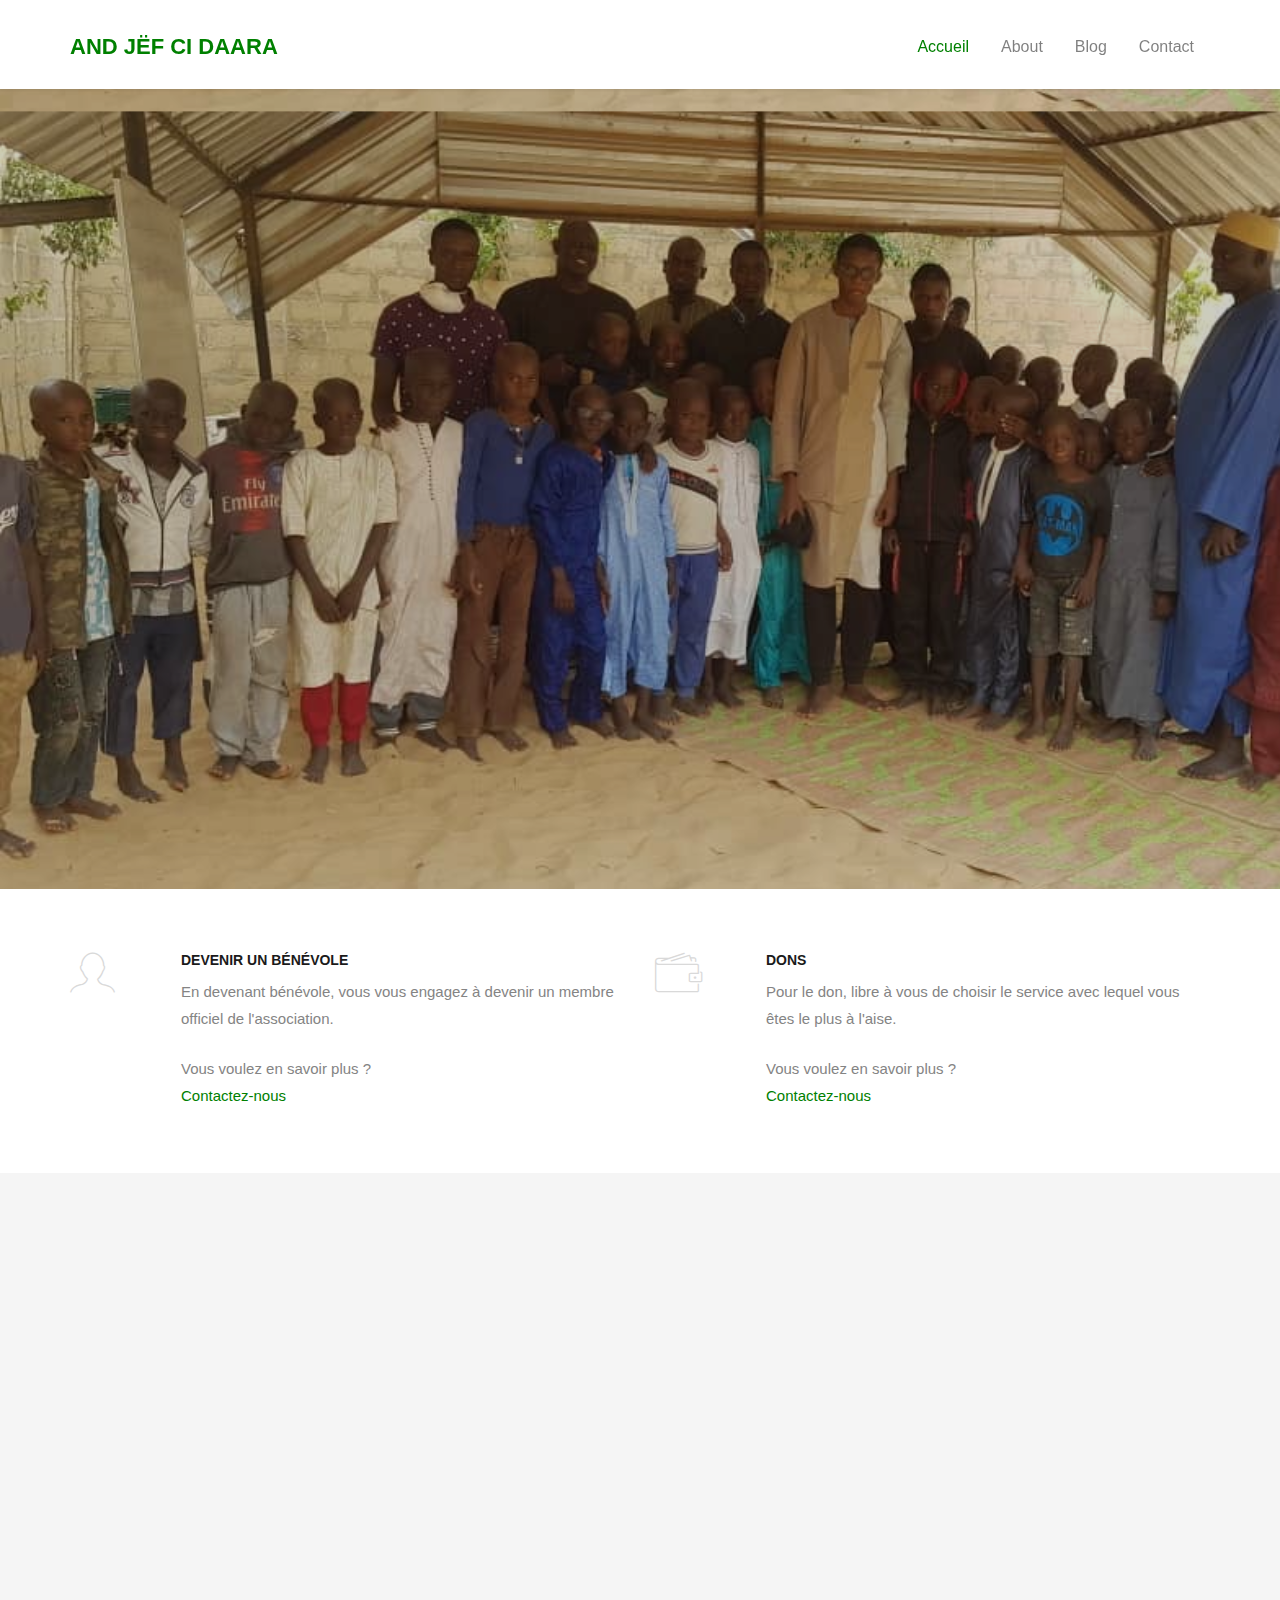
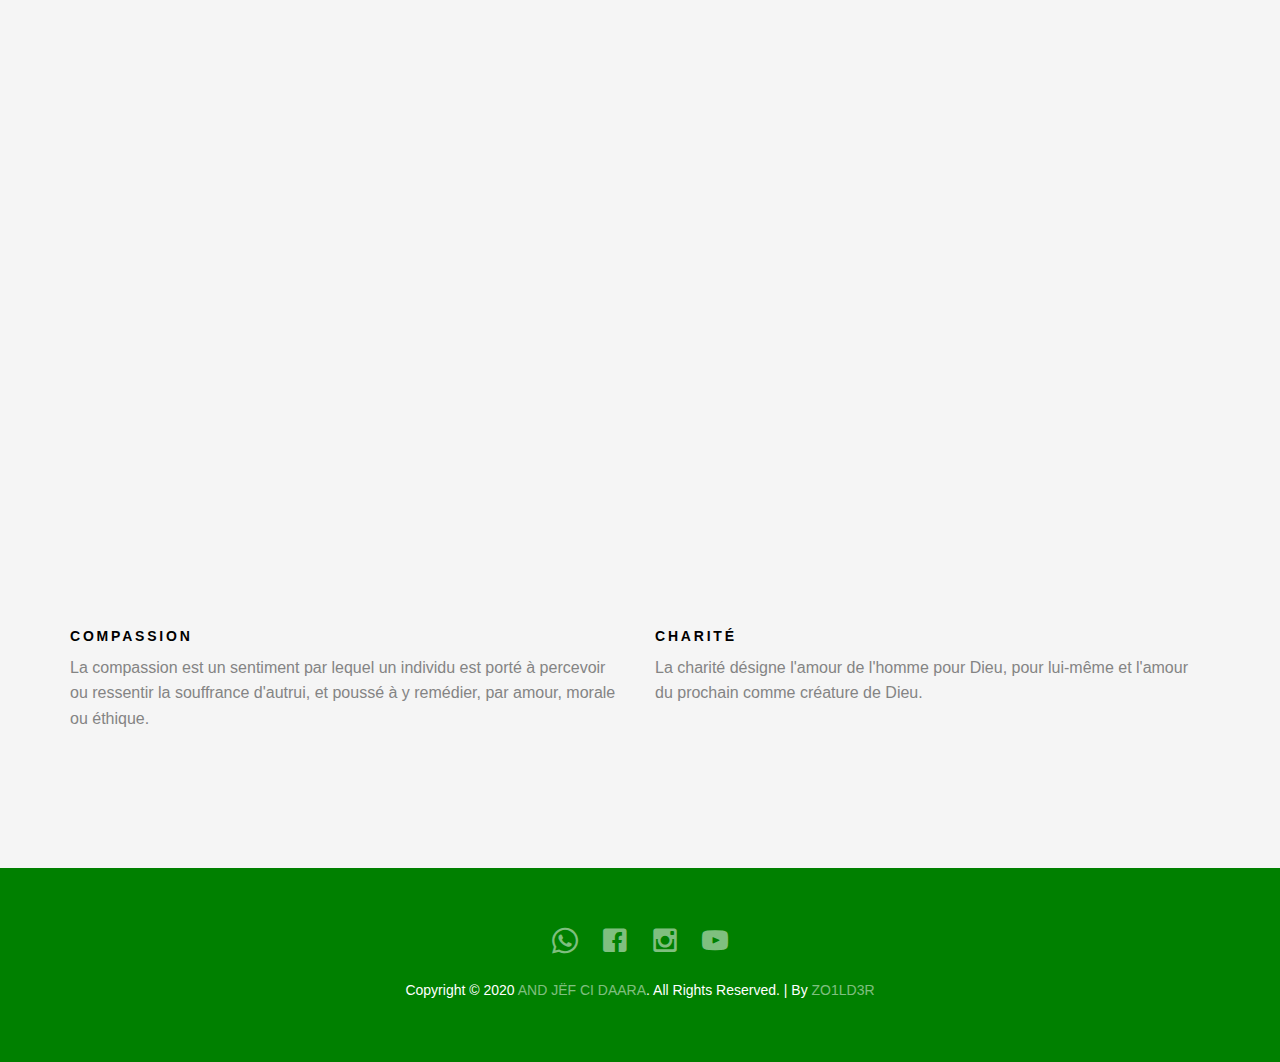
<file: index.html>
<!DOCTYPE html>
<!--[if lt IE 7]>      <html class="no-js lt-ie9 lt-ie8 lt-ie7"> <![endif]-->
<!--[if IE 7]>         <html class="no-js lt-ie9 lt-ie8"> <![endif]-->
<!--[if IE 8]>         <html class="no-js lt-ie9"> <![endif]-->
<!--[if gt IE 8]><!--> <html class="no-js"> <!--<![endif]-->
	<head>
	<meta charset="utf-8">
	<meta http-equiv="X-UA-Compatible" content="IE=edge">
	<title>AND JËF CI DAARA</title>
	<meta name="viewport" content="width=device-width, initial-scale=1">
	<meta name="description" content="AND JËF CI DAARA" />
	<meta name="keywords" content="association, AND JËF CI DAARA, daara, non-lucratif, aide," />
	<meta name="author" content="Alioune Lo" /> 


	<!-- Place favicon.ico and apple-touch-icon.png in the root directory -->
	<link rel="shortcut icon" href="favicon.ico">

	<!-- <link href='https://fonts.googleapis.com/css?family=Open+Sans:400,700,300' rel='stylesheet' type='text/css'> -->
	
	<!-- Animate.css -->
	<link rel="stylesheet" href="css/animate.css">
	<!-- Icomoon Icon Fonts-->
	<link rel="stylesheet" href="css/icomoon.css">
	<!-- Bootstrap  -->
	<link rel="stylesheet" href="css/bootstrap.css">
	<!-- Superfish -->
	<link rel="stylesheet" href="css/superfish.css">

	<link rel="stylesheet" href="css/style.css">


	<!-- Modernizr JS -->
	<script src="js/modernizr-2.6.2.min.js"></script>
	<!-- FOR IE9 below -->
	<!--[if lt IE 9]>
	<script src="js/respond.min.js"></script>
	<![endif]-->

	</head>
	<body>
		<div id="fh5co-wrapper">
		<div id="fh5co-page">
		<header id="fh5co-header-section" class="sticky-banner">
			<div class="container">
				<div class="nav-header">
					<a href="#" class="js-fh5co-nav-toggle fh5co-nav-toggle dark"><i></i></a>
					<h1 id="fh5co-logo"><a href="index.html">AND JËF CI DAARA</a></h1>
					<!-- START #fh5co-menu-wrap -->
					<nav id="fh5co-menu-wrap" role="navigation">
						<ul class="sf-menu" id="fh5co-primary-menu">
							<li class="active">
								<a href="index.html">Accueil</a>
							</li>
							<li><a href="aboutBeta.html">About</a></li>
							<li><a href="blogBeta.html">Blog</a></li>
							<li><a href="contact.html">Contact</a></li>
						</ul>
					</nav>
				</div>
			</div>
		</header>
		
		

		<div class="fh5co-hero">
			<div class="fh5co-overlay"></div>
			<div class="fh5co-cover text-center" data-stellar-background-ratio="1.25" style="background-image: url(images/back.JPG);">
				<div class="desc animate-box">
					<h2><strong>Faites un don </strong>pour les <strong>Enfants Pauvres</strong></h2>
					<span><a class="btn btn-primary btn-lg" href="https://wa.me/+221786042479" target="_blank">Faire un don</a></span>
				</div>
			</div>

		</div>
		<!-- end:header-top -->
		<div id="fh5co-features">
			<div class="container">
				<div class="row">
					<div class="col-md-6">

						<div class="feature-left">
							<span class="icon">
								<i class="icon-profile-male"></i>
							</span>
							<div class="feature-copy">
								<h3>Devenir un b&eacute;n&eacute;vole</h3>
								<p>En devenant b&eacute;n&eacute;vole, vous vous engagez &agrave; devenir un membre officiel de l'association.</p>
								<p>Vous voulez en savoir plus ?<br /><a href="contact.html">Contactez-nous</a></p>
							</div>
						</div>

					</div>


					<div class="col-md-6">
						<div class="feature-left">
							<span class="icon">
								<i class="icon-wallet"></i>
							</span>
							<div class="feature-copy">
								<h3>Dons</h3>
								<p>Pour le don, libre &agrave; vous de choisir le service avec lequel vous &ecirc;tes le plus &agrave; l'aise.</p>
								<p>Vous voulez en savoir plus ?<br /><a href="contact.html">Contactez-nous</a></p>
							</div>
						</div>
					</div>
				</div>
			</div>
		</div>

		<div id="fh5co-feature-product" class="fh5co-section-gray">
			<div class="container">
				<div class="row row-bottom-padded-md">
					<div class="col-md-12 text-center animate-box">
						<p><img src="images/denreeAJCD.JPG" alt="AJCD" class="img-responsive" width="1200"></p>
					</div>
					<div class="col-md-6 text-center animate-box">
						<p><img src="images/sergeAJCD.JPG" alt="AJCD" class="img-responsive"></p>
					</div>
					<div class="col-md-6 text-center animate-box">
						<p><img src="images/khadimAJCD.JPG" alt="AJCD" class="img-responsive"></p>
					</div>
				</div>
				<div class="row">
					<div class="col-md-6">
						<div class="feature-text"> 
							<h3>Compassion</h3>
							<p>La compassion est un sentiment par lequel un individu est porté à percevoir ou ressentir la souffrance d'autrui, et poussé à y remédier, par
							amour, morale ou éthique.</p>
						</div>
					</div>
					<div class="col-md-6">
						<div class="feature-text">
							<h3>Charit&eacute;</h3>
							<p>La charité désigne l'amour de l'homme pour Dieu, pour lui-même et l'amour du prochain
							comme créature de Dieu.</p>
						</div>
					</div>
				</div>

				
			</div>
		</div>

		<!-- END What we do -->
		<footer>
			<div id="footer">
				<div class="container">
					<div class="row">
						<div class="col-md-6 col-md-offset-3 text-center">
							<p class="fh5co-social-icons">
								<a href="https://wa.me/+221786042479" target="_blank"><i class="icon-whatsapp"></i></a>
								<a href="https://www.facebook.com/darra.alquran" target="_blank"><i class="icon-facebook2"></i></a>
								<a href="https://www.instagram.com/and_jef_ci_daara/?hl=fr" target="_blank"><i class="icon-instagram"></i></a>
								<a href="https://www.youtube.com/channel/UCLzT52zp5eq8iQM4mwlbfXw" target="_blank"><i class="icon-youtube"></i></a>
							</p>
							<p>Copyright &copy; 2020 <a href="index.html">AND JËF CI DAARA</a>. All Rights 
							Reserved. | By <a href="https://www.linkedin.com/in/alioune-lo-0a43051b0/" target="_blank">ZO1LD3R</a></p>
					</div>
				</div>
			</div>
		</footer>
	

	</div>
	<!-- END fh5co-page -->

	</div>
	<!-- END fh5co-wrapper -->

	<!-- jQuery -->


	<script src="js/jquery.min.js"></script>
	<!-- jQuery Easing -->
	<script src="js/jquery.easing.1.3.js"></script>
	<!-- Bootstrap -->
	<script src="js/bootstrap.min.js"></script>
	<!-- Waypoints -->
	<script src="js/jquery.waypoints.min.js"></script>
	<script src="js/sticky.js"></script>

	<!-- Stellar -->
	<script src="js/jquery.stellar.min.js"></script>
	<!-- Superfish -->
	<script src="js/hoverIntent.js"></script>
	<script src="js/superfish.js"></script>
	
	<!-- Main JS -->
	<script src="js/main.js"></script>

	</body>
</html>
</file>
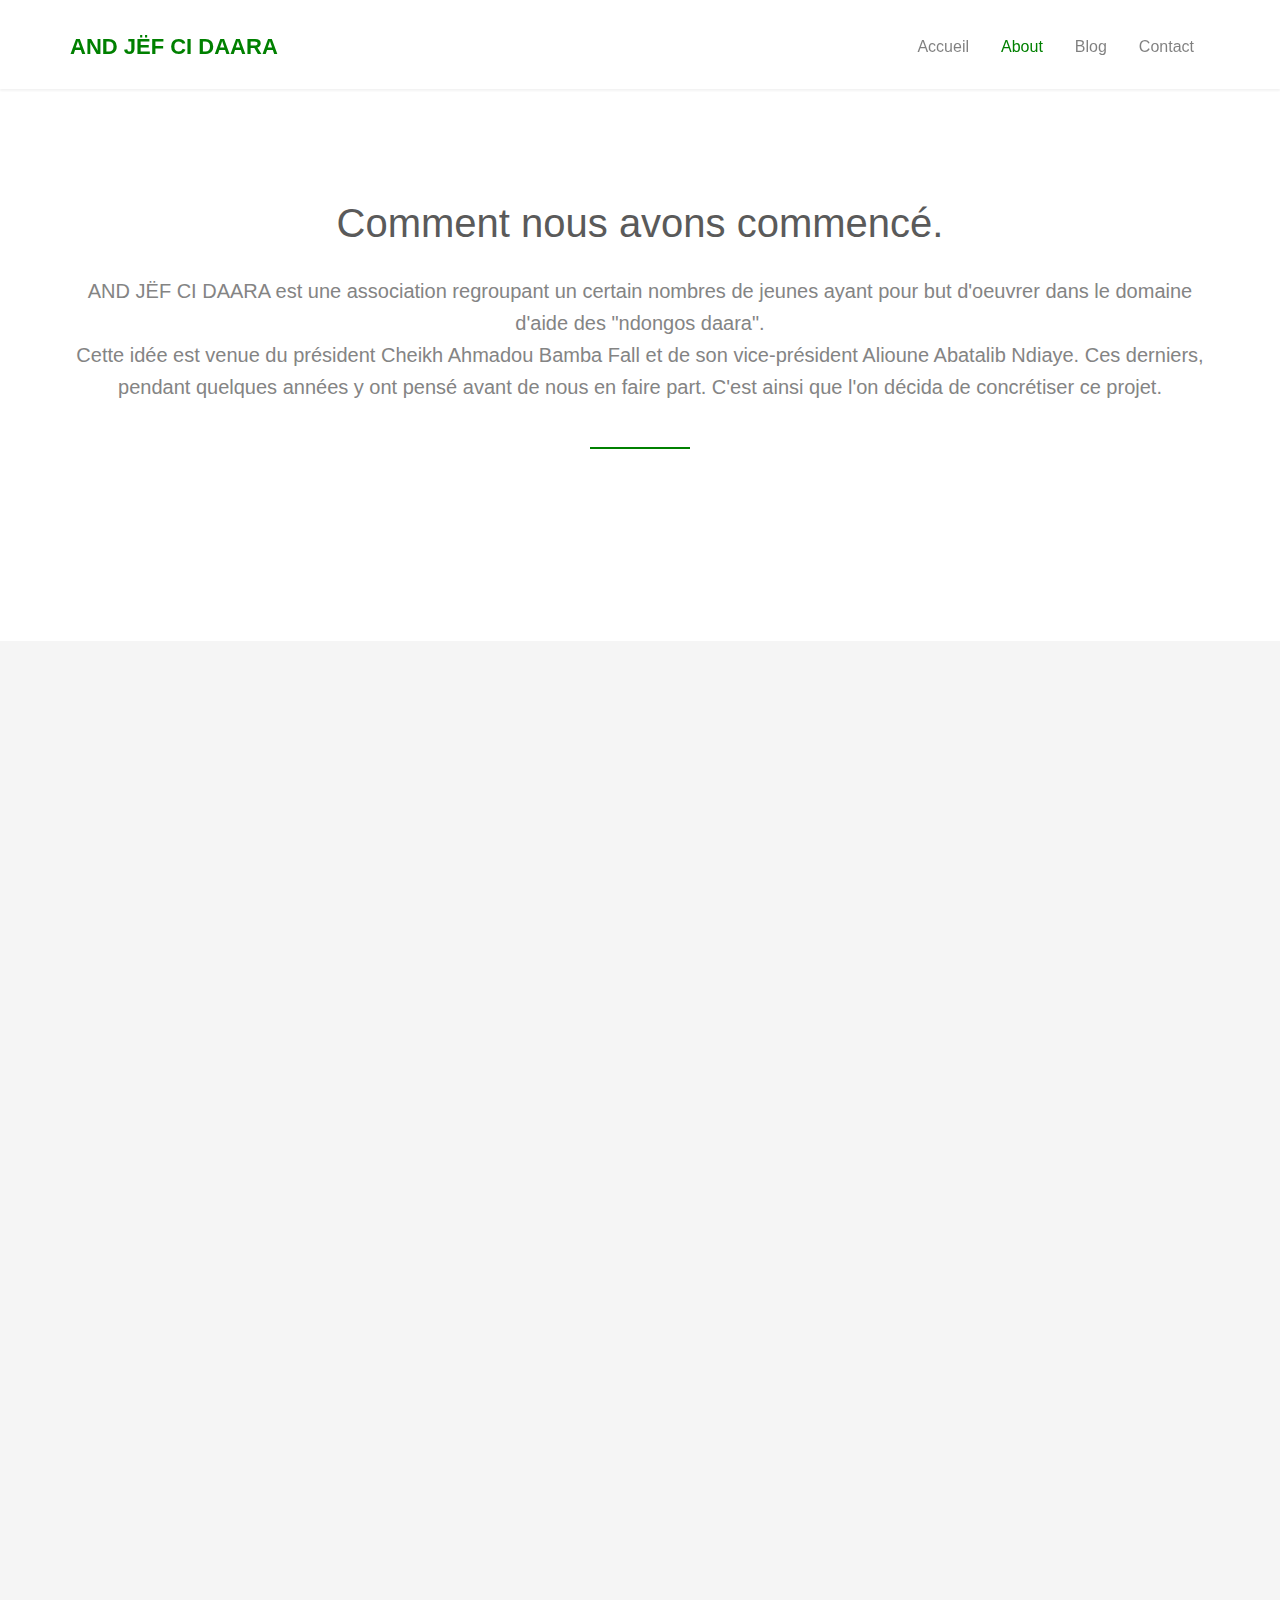
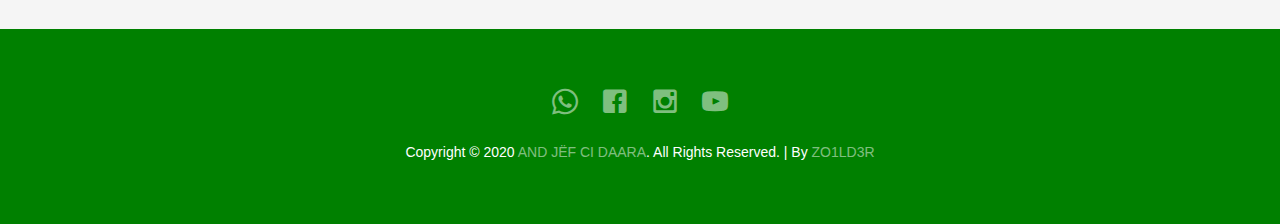
<file: aboutBeta.html>
<!DOCTYPE html>
<!--[if lt IE 7]>      <html class="no-js lt-ie9 lt-ie8 lt-ie7"> <![endif]-->
<!--[if IE 7]>         <html class="no-js lt-ie9 lt-ie8"> <![endif]-->
<!--[if IE 8]>         <html class="no-js lt-ie9"> <![endif]-->
<!--[if gt IE 8]><!-->
<html class="no-js">
<!--<![endif]-->

<head>
    <meta charset="utf-8"> 
    <meta http-equiv="X-UA-Compatible" content="IE=edge">
    <title>AND JËF CI DAARA</title>
    <meta name="viewport" content="width=device-width, initial-scale=1">
    <meta name="description" content="AND JËF CI DAARA" />
    <meta name="keywords" content="association, AND JËF CI DAARA, daara, non-lucratif, aide," />
    <meta name="author" content="Alioune Lo" />


    <!-- Place favicon.ico and apple-touch-icon.png in the root directory -->
    <link rel="shortcut icon" href="favicon.ico">

    <!-- <link href='https://fonts.googleapis.com/css?family=Open+Sans:400,700,300' rel='stylesheet' type='text/css'> -->

    <!-- Animate.css -->
    <link rel="stylesheet" href="css/animate.css">
    <!-- Icomoon Icon Fonts-->
    <link rel="stylesheet" href="css/icomoon.css">
    <!-- Bootstrap  -->
    <link rel="stylesheet" href="css/bootstrap.css">
    <!-- Superfish -->
    <link rel="stylesheet" href="css/superfish.css">

    <link rel="stylesheet" href="css/style.css">


    <!-- Modernizr JS -->
    <script src="js/modernizr-2.6.2.min.js"></script>
    <!-- FOR IE9 below -->
    <!--[if lt IE 9]>
		<script src="js/respond.min.js"></script>
		<![endif]-->

</head>

<body>
    <div id="fh5co-wrapper">
        <div id="fh5co-page">
            <header id="fh5co-header-section" class="sticky-banner">
                <div class="container">
                    <div class="nav-header">
                        <a href="#" class="js-fh5co-nav-toggle fh5co-nav-toggle dark"><i></i></a>
                        <h1 id="fh5co-logo"><a href="index.html">AND JËF CI DAARA</a></h1>
                        <!-- START #fh5co-menu-wrap -->
                        <nav id="fh5co-menu-wrap" role="navigation">
                            <ul class="sf-menu" id="fh5co-primary-menu">
                                <li>
                                    <a href="index.html">Accueil</a>
                                </li>
                                <li class="active"><a href="aboutBeta.html">About</a></li>
                                <li><a href="blogBeta.html">Blog</a></li>
                                <li><a href="contact.html">Contact</a></li>
                            </ul>
                        </nav>
                    </div>
                </div>
            </header>


            <div id="fh5co-portfolio">
                <div class="container">
                    <div class="row">
                        <div class="col-md-12 text-center heading-section">
                            <h3>Comment nous avons commenc&eacute;. </h3>
                            <p>AND JËF CI DAARA est une association regroupant un certain nombres de jeunes ayant pour but d'oeuvrer dans le domaine d'aide des "ndongos daara".<br />Cette id&eacute;e est venue du pr&eacute;sident Cheikh Ahmadou Bamba Fall et de son vice-pr&eacute;sident Alioune Abatalib Ndiaye. Ces derniers, pendant quelques ann&eacute;es y ont pens&eacute; avant de nous en faire part. C'est ainsi que l'on d&eacute;cida de concr&eacute;tiser ce projet.</p>
                        </div>
                    </div>
                </div>
            </div>


            <div id="fh5co-content-section" class="fh5co-section-gray">
                <div class="container">
                    <div class="row">
                        <div class="col-md-12">
                            <div class="fh5co-team text-center animate-box">
                                <figure>
                                    <img src="images/profilKhadim.JPG" alt="user">
                                </figure>
    
                                <div>
                                    <h3>Cheikh Ahmadou Bamba Fall</h3>
                                    <p><span>Fondateur</span></p>
                                    <p>.</p>
                                </div>
                                
                                <p class="fh5co-social-icons">
                                    <a href="https://wa.me/+221780142214" target="_blank"><i class="icon-whatsapp"></i></i></a>
                                    <a href="#"><i class="icon-linkedin2"></i></a>
                                    <a href="https://www.facebook.com/khadim.fall.56884761" target="_blank"><i class="icon-facebook3"></i></a>
                                </p>
                            </div>
                        </div>
                    </div>
                </div>
                <div class="space beetwen"></div>
                <div class="container">
                    <div class="row">                     
                        <div class="col-md-4">
                            <div class="fh5co-team text-center animate-box">
                                <figure>
                                    <img src="images/profilAbatalib.JPG" alt="user">
                                </figure>
                                <div>
                                    <h3>Alioune Abatalib Ndiaye</h3>
                                    <p><span>Co-fondateur</span></p>
                                    <p>.</p>
                                </div>
                                <p class="fh5co-social-icons">
                                    <a href="https://wa.me/+221781819790" target="_blank"><i class="icon-whatsapp"></i></i></a>
                                    <a href="#"><i class="icon-linkedin2"></i></a>
                                    <a href="https://www.facebook.com/abatalib.ndiaye.7" target="_blank"><i class="icon-facebook3"></i></a>
                                </p>
                            </div>
                        </div>
                        <div class="col-md-4">
                            <div class="fh5co-team text-center animate-box">
                                <figure>
                                    <img src="images/person_3.jpg" alt="user">
                                </figure>
                                <div>
                                    <h3>Pape Abou Serge Ndiaye</h3>
                                    <p><span>Co-fondateur</span></p>
                                    <p>.</p>
                                </div>
                                <p class="fh5co-social-icons">
                                    <a href="https://wa.me/+221777651273" target="_blank"><i class="icon-whatsapp"></i></i></a>
                                    <a href="#"><i class="icon-linkedin2"></i></a>
                                    <a href="https://www.facebook.com/elmaestro.ndiaye.391" target="_blank"><i class="icon-facebook3"></i></a>
                                </p>
                            </div>
                        </div>
                        <div class="col-md-4">
                            <div class="fh5co-team text-center animate-box">
                                <figure>
                                    <img src="images/person_1.jpg" alt="user">
                                </figure>
    
                                <div>
                                    <h3>Alioune Lo</h3>
                                    <p><span>Co-Fondateur</span></p>
                                    <p>.</p>
                                </div>
                                
                                <p class="fh5co-social-icons">
                                    <a href="https://wa.me/+221777777218" target="_blank"><i class="icon-whatsapp"></i></i></a>
                                    <a href="https://www.linkedin.com/in/alioune-lo-0a43051b0/" target="_blank"><i class="icon-linkedin2"></i></a>
                                    <a href="https://www.facebook.com/alioune.lo.90/" target="_blank"><i class="icon-facebook3"></i></a>
                                </p>
                            </div>
                        </div>
                    </div>
                </div>
            </div>

            <footer>
                <div id="footer">
                    <div class="container">
                        <div class="row">
                            <div class="col-md-6 col-md-offset-3 text-center">
                                <p class="fh5co-social-icons">
                                    <a href="https://wa.me/+221786042479" target="_blank"><i class="icon-whatsapp"></i></a>
                                    <a href="https://www.facebook.com/darra.alquran" target="_blank"><i
                                            class="icon-facebook2"></i></a>
                                    <a href="https://www.instagram.com/and_jef_ci_daara/?hl=fr" target="_blank"><i
                                            class="icon-instagram"></i></a>
                                    <a href="https://www.youtube.com/channel/UCLzT52zp5eq8iQM4mwlbfXw" target="_blank"><i class="icon-youtube"></i></a>
                                </p>
                                <p>Copyright &copy; 2020 <a href="index.html">AND JËF CI DAARA</a>. All Rights 
                                    Reserved. | By <a href="https://www.linkedin.com/in/alioune-lo-0a43051b0/" target="_blank">ZO1LD3R</a></p>
                            </div>
                        </div>
                    </div>
            </footer>


        </div>
        <!-- END fh5co-page -->

    </div>
    <!-- END fh5co-wrapper -->

    <!-- jQuery -->


    <script src="js/jquery.min.js"></script>
    <!-- jQuery Easing -->
    <script src="js/jquery.easing.1.3.js"></script>
    <!-- Bootstrap -->
    <script src="js/bootstrap.min.js"></script>
    <!-- Waypoints -->
    <script src="js/jquery.waypoints.min.js"></script>
    <script src="js/sticky.js"></script>

    <!-- Stellar -->
    <script src="js/jquery.stellar.min.js"></script>
    <!-- Superfish -->
    <script src="js/hoverIntent.js"></script>
    <script src="js/superfish.js"></script>

    <!-- Main JS -->
    <script src="js/main.js"></script>

</body>

</html>
</file>
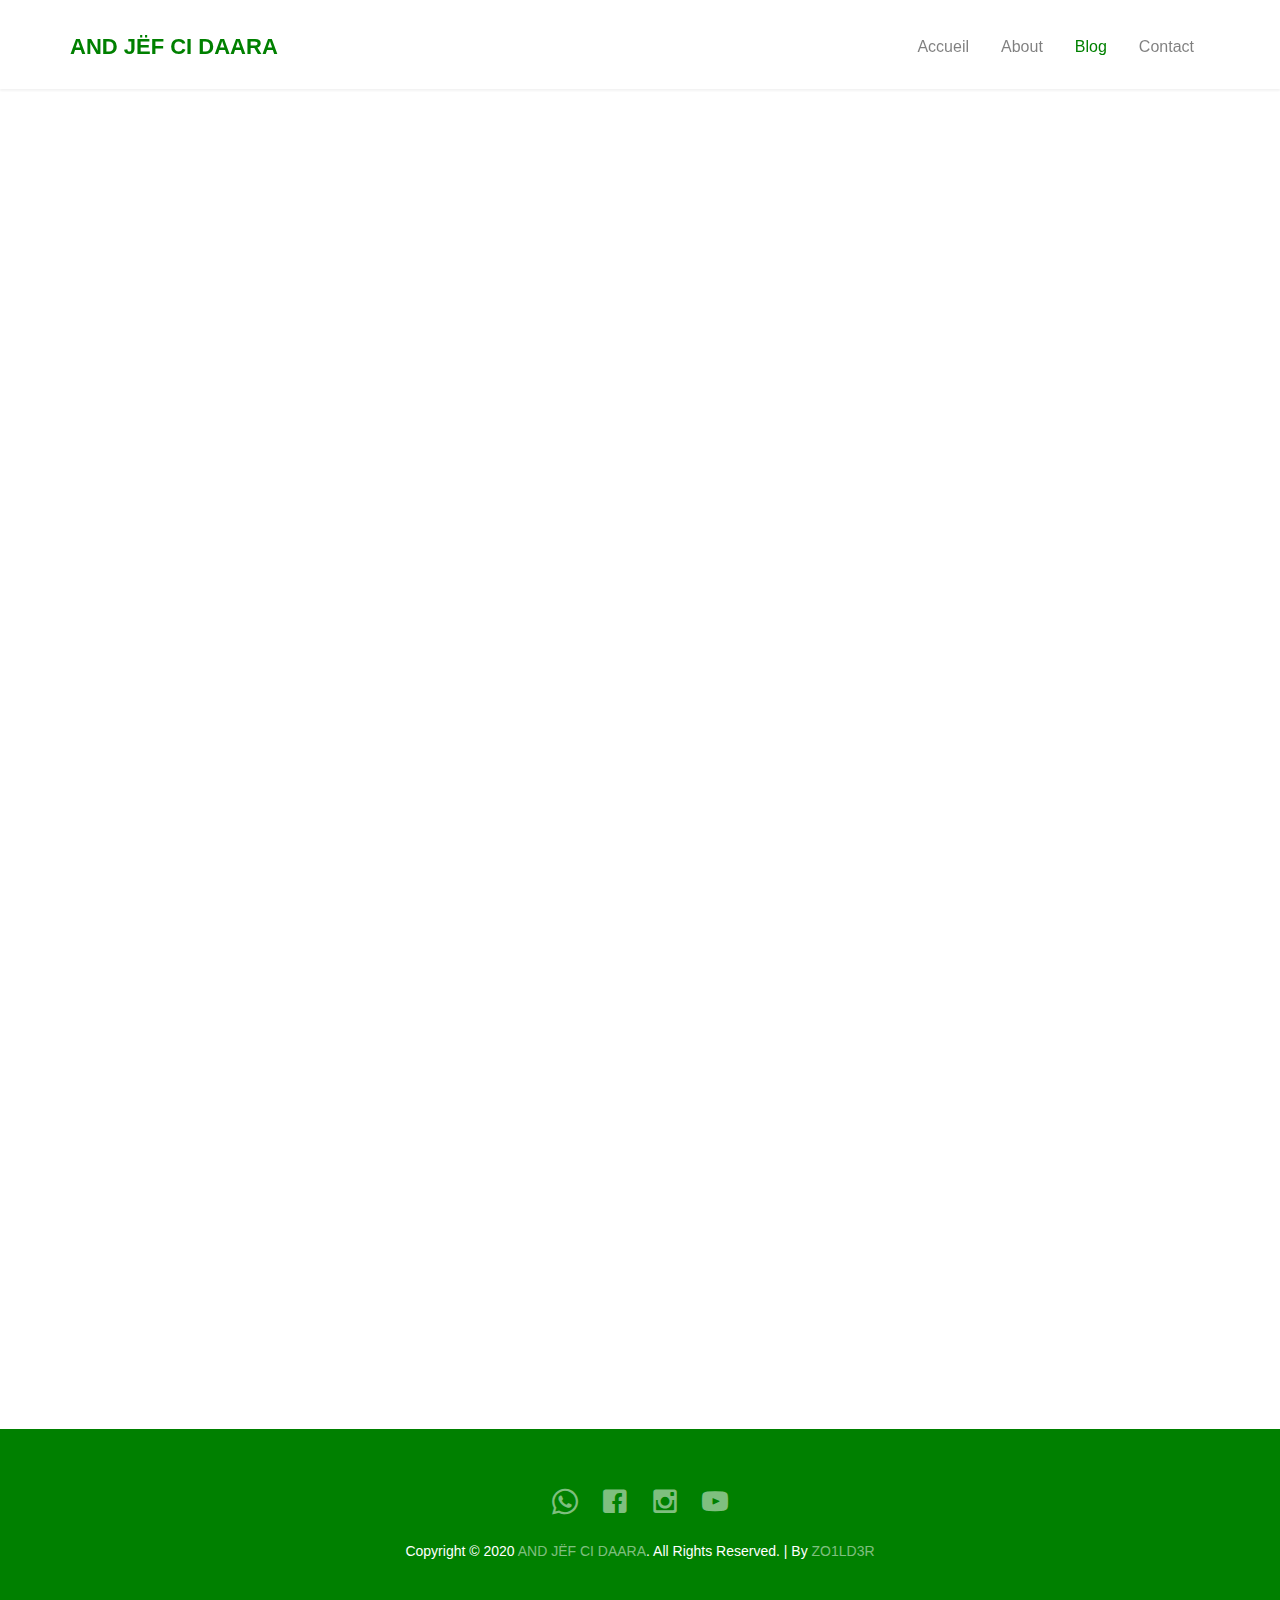
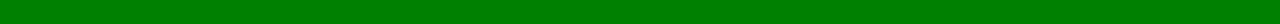
<file: blogBeta.html>
<!DOCTYPE html>
<!--[if lt IE 7]>      <html class="no-js lt-ie9 lt-ie8 lt-ie7"> <![endif]-->
<!--[if IE 7]>         <html class="no-js lt-ie9 lt-ie8"> <![endif]-->
<!--[if IE 8]>         <html class="no-js lt-ie9"> <![endif]-->
<!--[if gt IE 8]><!-->
<html class="no-js">
<!--<![endif]-->

<head>
    <meta charset="utf-8">
    <meta http-equiv="X-UA-Compatible" content="IE=edge">
    <title>AND JËF CI DAARA</title>
    <meta name="viewport" content="width=device-width, initial-scale=1">
    <meta name="description" content="AND JËF CI DAARA" />
    <meta name="keywords" content="association, AND JËF CI DAARA, daara, non-lucratif, aide," />
    <meta name="author" content="Alioune Lo" />


    <!-- <link href='https://fonts.googleapis.com/css?family=Open+Sans:400,700,300' rel='stylesheet' type='text/css'> -->

    <!-- Animate.css -->
    <link rel="stylesheet" href="css/animate.css">
    <!-- Icomoon Icon Fonts-->
    <link rel="stylesheet" href="css/icomoon.css">
    <!-- Bootstrap  -->
    <link rel="stylesheet" href="css/bootstrap.css">
    <!-- Superfish -->
    <link rel="stylesheet" href="css/superfish.css">

    <link rel="stylesheet" href="css/style.css">


    <!-- Modernizr JS -->
    <script src="js/modernizr-2.6.2.min.js"></script>
    <!-- FOR IE9 below -->
    <!--[if lt IE 9]>
		<script src="js/respond.min.js"></script>
		<![endif]-->

</head>

<body>
    <div id="fh5co-wrapper">
        <div id="fh5co-page">
            <header id="fh5co-header-section" class="sticky-banner">
                <div class="container">
                    <div class="nav-header">
                        <a href="#" class="js-fh5co-nav-toggle fh5co-nav-toggle dark"><i></i></a>
                        <h1 id="fh5co-logo"><a href="index.html">AND JËF CI DAARA</a></h1>
                        <!-- START #fh5co-menu-wrap -->
                        <nav id="fh5co-menu-wrap" role="navigation">
                            <ul class="sf-menu" id="fh5co-primary-menu">
                                <li>
                                    <a href="index.html">Accueil</a>
                                </li>
                                <li><a href="aboutBeta.html">About</a></li>
                                <li class="active"><a href="blogBeta.html">Blog</a></li>
                                <li><a href="contact.html">Contact</a></li>
                            </ul>
                        </nav>
                    </div>
                </div>
            </header> 

            <!--activities part, fix "lire plus", doesn't work on sm screens-->

            <div id="fh5co-services-section">
                <div class="container">
                    <div class="row">
                        <div class="col-md-8 col-md-offset-2 text-center heading-section animate-box">
                            <h3>Nos projets. Supportez nous.</h3>
                        </div>
                    </div>
                </div>

                <div class="container">
                    <div class="container">
                        <div class="row row-bottom-padded-md">
                            <div class="col-lg-4 col-md-4 col-sm-4">
                                <div class="fh5co-blog animate-box">
                                    <img class="img-responsive" src="images/khadimAJCD.JPG" alt="photo">
                                    <div class="blog-text">
                                        <div class="prod-title">
                                            <h3 style="text-align: center;">Don de denr&eacute;es</h3>
                                            <span class="posted_by">09 Mai 2020</span>
                                            <p>Notre premi&egrave;re activit&eacute; fut un don de denr&eacute;es dans un daara &agrave; Niakharat.&Agrave; cause de la covid-19, nous n'avons pas p&ucirc; y ajouter des v&ecir;tements ou autres choses, voulant s'assurer d'avoir pris les mesures de s&eacute;curit&eacute; requises.N&eacute;anmoins, nous vous invitons, dans un futur proche, &agrave; participer &agrave; nos activit&eacute;s.Curieux de savoir comment &ccedil;a s'est pass&eacute; ? <br /><br /><a href="https://www.youtube.com/watch?v=ShybhBu1uRo&t=93s" target="_blank">Voici un extrait.</a></p>
                                            <!--<p><a >Lire plus...</a></p>-->
                                        </div>
                                    </div> 
                                </div>
                            </div>
                            <div class="col-lg-4 col-md-4 col-sm-4">
                                <div class="fh5co-blog animate-box">
                                    <img class="img-responsive" src="images/ajcdAct2.JPG" alt="photo">
                                    <div class="blog-text">
                                        <div class="prod-title">
                                            <h3 style="text-align: center;">Don de mat&eacute;riaux</h3>
                                            <span class="posted_by">22 Ao&ucirc;t 2020</span>
                                            <p>Salut &agrave; tous ! Nous revenons vous informer par rapport &agrave; nos derni&egrave;res activit&eacute;s. Celle-ci fut tenue dans un daara &agrave; Bargny. Au lieu des denr&eacute;es cette fois ci, nous avons favoris&eacute; les mat&eacute;riaux, c'est &agrave; dire, des moustiquaires, des masques, matelas...La raison ?<br />Des extraits des activit&eacute;s sont dispos sur nos diff&eacuterentes plateformes! <br /><br /><a href="https://www.youtube.com/watch?v=TjNOny2-sF0" target="_blank">Un extrait.</a></p>
                                            <!--<p><a >Lire plus...</a></p>-->
                                        </div>
                                    </div> 
                                </div>
                            </div>
                            <div class="col-lg-4 col-md-4 col-sm-4">
                                <div class="fh5co-blog animate-box">
                                    <img class="img-responsive" src="images/ajcdAct2-2.JPG" alt="photo">
                                    <div class="blog-text">
                                        <div class="prod-title">
                                            <h3 style="text-align: center;">Don de mat&eacute;riaux</h3>
                                            <span class="posted_by">22 Ao&ucirc;t 2020</span>
                                            <p>Celle-ci fut dans un orphelinat aux Parcelles Assainies. D'apr&egrave;s la g&eacute;rante, les enfants sont au nombre de 97, la limite &eacute;tant d&eacute;pass&eacute;e. Ces enfant sont pris en charge par l'orphelinat jusqu'&agrave; l'&acirc;ge de 14.Mais que deviennent-ils apr&egrave;s ?<br /><br /><a href="https://www.youtube.com/watch?v=TjNOny2-sF0" target="_blank">Voici, comme d'habitude, un petit extrait.</a></p>
                                            <!--<p><a >Lire plus...</a></p>-->
                                        </div>
                                    </div> 
                                </div>
                            </div>
                        </div>
                    </div>
                </div>
            </div> 

            <footer>
                <div id="footer">
                    <div class="container">
                        <div class="row">
                            <div class="col-md-6 col-md-offset-3 text-center">
                                <p class="fh5co-social-icons">
                                    <a href="https://wa.me/+221786042479" target="_blank"><i class="icon-whatsapp"></i></a>
                                    <a href="https://www.facebook.com/darra.alquran" target="_blank"><i
                                            class="icon-facebook2"></i></a>
                                    <a href="https://www.instagram.com/and_jef_ci_daara/?hl=fr" target="_blank"><i
                                            class="icon-instagram"></i></a>
                                    <a href="https://www.youtube.com/channel/UCLzT52zp5eq8iQM4mwlbfXw" target="_blank"><i class="icon-youtube"></i></a>
                                </p>
                                <p>Copyright &copy; 2020 <a href="index.html">AND JËF CI DAARA</a>. All Rights 
                                    Reserved. | By <a href="https://www.linkedin.com/in/alioune-lo-0a43051b0/" target="_blank">ZO1LD3R</a></p>
                            </div>
                        </div>
                    </div>
            </footer>


        </div>
        <!-- END fh5co-page -->

    </div>
    <!-- END fh5co-wrapper -->

    <!-- jQuery -->


    <script src="js/jquery.min.js"></script>
    <!-- jQuery Easing -->
    <script src="js/jquery.easing.1.3.js"></script>
    <!-- Bootstrap -->
    <script src="js/bootstrap.min.js"></script>
    <!-- Waypoints -->
    <script src="js/jquery.waypoints.min.js"></script>
    <script src="js/sticky.js"></script>

    <!-- Stellar -->
    <script src="js/jquery.stellar.min.js"></script>
    <!-- Superfish -->
    <script src="js/hoverIntent.js"></script>
    <script src="js/superfish.js"></script>

    <!-- Main JS -->
    <script src="js/main.js"></script>

</body>

</html>
</file>
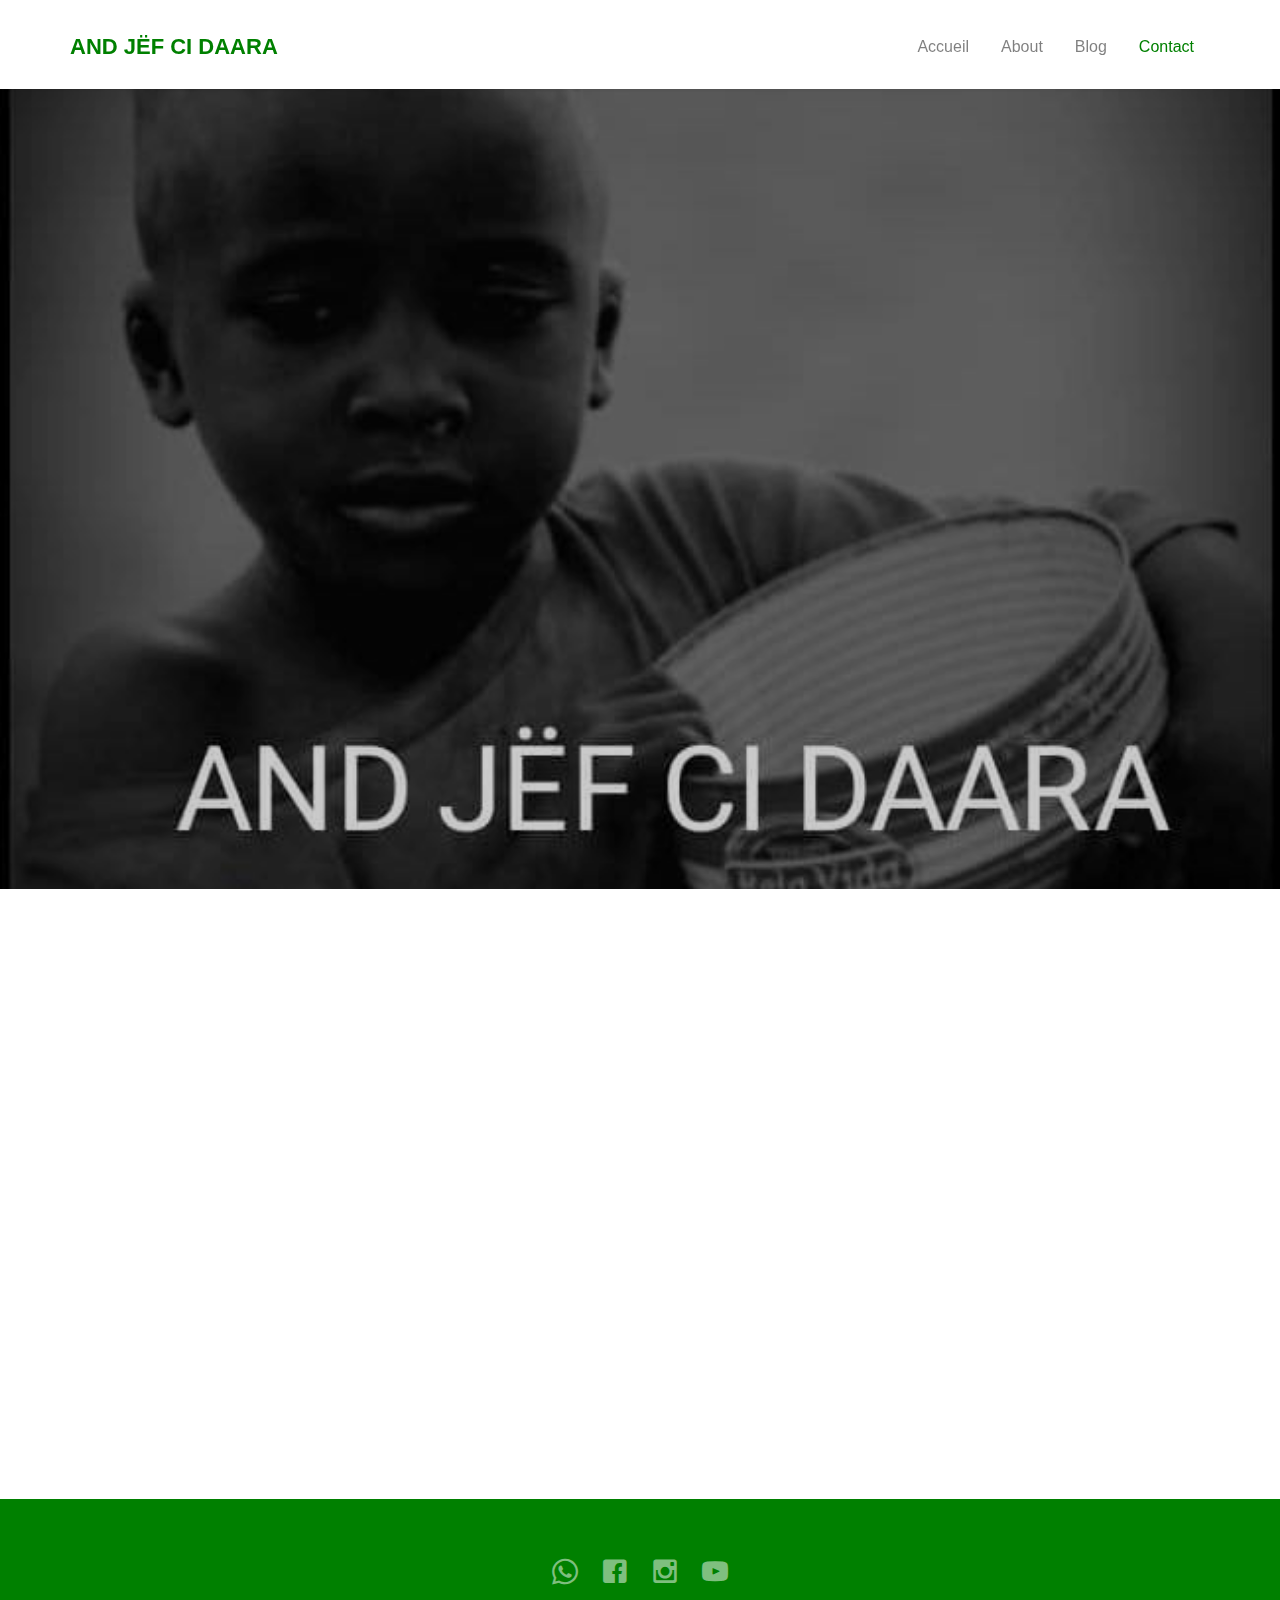
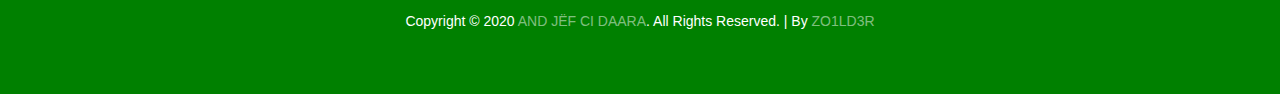
<file: contact.html>
<!DOCTYPE html>
<!--[if lt IE 7]>      <html class="no-js lt-ie9 lt-ie8 lt-ie7"> <![endif]-->
<!--[if IE 7]>         <html class="no-js lt-ie9 lt-ie8"> <![endif]-->
<!--[if IE 8]>         <html class="no-js lt-ie9"> <![endif]-->
<!--[if gt IE 8]><!--> <html class="no-js"> <!--<![endif]-->
	<head>
		<meta charset="utf-8">
		<meta http-equiv="X-UA-Compatible" content="IE=edge">
		<title>AND JËF CI DAARA</title>
		<meta name="viewport" content="width=device-width, initial-scale=1">
		<meta name="description" content="AND JËF CI DAARA" />
		<meta name="keywords" content="association, AND JËF CI DAARA, daara, non-lucratif, aide," />
		<meta name="author" content="Alioune Lo" />
	
	
		<!-- Place favicon.ico and apple-touch-icon.png in the root directory -->
		<link rel="shortcut icon" href="favicon.ico">
	
		<!-- <link href='https://fonts.googleapis.com/css?family=Open+Sans:400,700,300' rel='stylesheet' type='text/css'> -->
	
		<!-- Animate.css -->
		<link rel="stylesheet" href="css/animate.css">
		<!-- Icomoon Icon Fonts-->
		<link rel="stylesheet" href="css/icomoon.css">
		<!-- Bootstrap  -->
		<link rel="stylesheet" href="css/bootstrap.css">
		<!-- Superfish -->
		<link rel="stylesheet" href="css/superfish.css">
	
		<link rel="stylesheet" href="css/style.css">
	
	
		<!-- Modernizr JS -->
		<script src="js/modernizr-2.6.2.min.js"></script>
		<!-- FOR IE9 below -->
		<!--[if lt IE 9]>
		<script src="js/respond.min.js"></script>
		<![endif]-->
	
	</head>
	<body>
		<div id="fh5co-wrapper">
		<div id="fh5co-page">
		<header id="fh5co-header-section" class="sticky-banner">
			<div class="container">
				<div class="nav-header">
					<a href="#" class="js-fh5co-nav-toggle fh5co-nav-toggle dark"><i></i></a>
					<h1 id="fh5co-logo"><a href="index.html">AND JËF CI DAARA</a></h1>
					<!-- START #fh5co-menu-wrap -->
					<nav id="fh5co-menu-wrap" role="navigation">
						<ul class="sf-menu" id="fh5co-primary-menu">
							<li>
								<a href="index.html">Accueil</a>
							</li>
							<li><a href="aboutBeta.html">About</a></li>
							<li><a href="blogBeta.html">Blog</a></li>
							<li class="active" ><a href="contact.html">Contact</a></li>
						</ul>
					</nav>
				</div>
			</div>
		</header>
		
		

		<div class="fh5co-hero">
			<div class="fh5co-overlay"></div>
			<div class="fh5co-cover text-center col-md-6 col-sm-4 col-lg-12" data-stellar-background-ratio="0.5" style="background-image: url(images/cover_bg_2.jpg);">
				<div class="desc animate-box">	
					<span><a class="btn btn-primary btn-lg" href="https://wa.me/+221786042479" target="_blank">contactez nous</a></span>
				</div>
			</div>

		</div>
		
		<div id="fh5co-contact" class="animate-box">
			<div class="container">
				<form action="#">
					<div class="row">
						<div class="col-md-6">
							<h3 class="section-title">Nos coordonn&eacute;es</h3>
							<ul class="contact-info">
								<!--<li><i class="icon-location-pin"></i>Non pr&eacute;cis</li>-->
								<li><i class="icon-phone2"></i>+221 786042479</li>
								<li><i class="icon-mail"></i>darraalquran2020@gmail.com</li>
								<li><i class="icon-globe2"></i><a href="https://and-jef.github.io" target="_blank">and-jef.github.io</a></li>
							</ul>
						</div>
						<div class="col-md-6">
							<div class="row">
								<div class="col-md-6">
									<div class="form-group">
										<input type="text" class="form-control" placeholder="Name">
									</div>
								</div>
								<div class="col-md-6">
									<div class="form-group">
										<input type="text" class="form-control" placeholder="Email">
									</div>
								</div>
								<div class="col-md-12">
									<div class="form-group">
										<textarea name="" class="form-control" id="" cols="30" rows="7" placeholder="Message"></textarea>
									</div>
								</div>
								<div class="col-md-12">
									<div class="form-group">
										<input type="submit" value="Send Message" class="btn btn-primary">
									</div>
								</div>
							</div>
						</div>
					</div>
				</form>
			</div>
		</div>
		<!-- END fh5co-contact -->
		<!--<div id="map" class="fh5co-map"></div>-->
		<!-- END map -->

		
		<footer>
			<div id="footer">
				<div class="container">
					<div class="row">
						<div class="col-md-6 col-md-offset-3 text-center">
							<p class="fh5co-social-icons">
								<a href="https://wa.me/+221786042479" target="_blank"><i class="icon-whatsapp"></i></a>
								<a href="https://www.facebook.com/darra.alquran" target="_blank"><i
										class="icon-facebook2"></i></a>
								<a href="https://www.instagram.com/and_jef_ci_daara/?hl=fr" target="_blank"><i
										class="icon-instagram"></i></a>
								<a href="https://www.youtube.com/channel/UCLzT52zp5eq8iQM4mwlbfXw" target="_blank"><i class="icon-youtube"></i></a>
							</p>
							<p>Copyright &copy; 2020 <a href="index.html">AND JËF CI DAARA</a>. All Rights 
							Reserved. | By <a href="https://www.linkedin.com/in/alioune-lo-0a43051b0/" target="_blank">ZO1LD3R</a></p>
						</div>
					</div>
				</div>
		</footer>
	

	</div>
	<!-- END fh5co-page -->

	</div>
	<!-- END fh5co-wrapper -->

	<!-- jQuery -->


	<script src="js/jquery.min.js"></script>
	<!-- jQuery Easing -->
	<script src="js/jquery.easing.1.3.js"></script>
	<!-- Bootstrap -->
	<script src="js/bootstrap.min.js"></script>
	<!-- Waypoints -->
	<script src="js/jquery.waypoints.min.js"></script>
	<script src="js/sticky.js"></script>

	<!-- Stellar -->
	<script src="js/jquery.stellar.min.js"></script>
	<!-- Superfish -->
	<script src="js/hoverIntent.js"></script>
	<script src="js/superfish.js"></script>

	<!-- Google 
	<script src="https://maps.googleapis.com/maps/api/js?key=AIzaSyCefOgb1ZWqYtj7raVSmN4PL2WkTrc-KyA&sensor=false"></script>
	<script src="js/google_map.js"></script>-->
	
	<!-- Main JS -->
	<script src="js/main.js"></script>

	</body>
</html>
</file>
<file: css/icomoon.css>
@font-face {
    font-family: 'icomoon';
    src:    url('fonts/icomoon.eot?1oniuf');
    src:    url('fonts/icomoon.eot?1oniuf#iefix') format('embedded-opentype'),
        url('fonts/icomoon.ttf?1oniuf') format('truetype'),
        url('fonts/icomoon.woff?1oniuf') format('woff'),
        url('fonts/icomoon.svg?1oniuf#icomoon') format('svg');
    font-weight: normal;
    font-style: normal;
}

[class^="icon-"], [class*=" icon-"] {
    /* use !important to prevent issues with browser extensions that change fonts */
    font-family: 'icomoon' !important;
    speak: none;
    font-style: normal;
    font-weight: normal;
    font-variant: normal;
    text-transform: none;
    line-height: 1;

    /* Better Font Rendering =========== */
    -webkit-font-smoothing: antialiased;
    -moz-osx-font-smoothing: grayscale;
}

.icon-mobile:before {
    content: "\e000";
}
.icon-laptop:before {
    content: "\e001";
}
.icon-desktop:before {
    content: "\e002";
}
.icon-tablet:before {
    content: "\e003";
}
.icon-phone:before {
    content: "\e004";
}
.icon-document:before {
    content: "\e005";
}
.icon-documents:before {
    content: "\e006";
}
.icon-search:before {
    content: "\e007";
}
.icon-clipboard:before {
    content: "\e008";
}
.icon-newspaper:before {
    content: "\e009";
}
.icon-notebook:before {
    content: "\e00a";
}
.icon-book-open:before {
    content: "\e00b";
}
.icon-browser:before {
    content: "\e00c";
}
.icon-calendar:before {
    content: "\e00d";
}
.icon-presentation:before {
    content: "\e00e";
}
.icon-picture:before {
    content: "\e00f";
}
.icon-pictures:before {
    content: "\e010";
}
.icon-video:before {
    content: "\e011";
}
.icon-camera:before {
    content: "\e012";
}
.icon-printer:before {
    content: "\e013";
}
.icon-toolbox:before {
    content: "\e014";
}
.icon-briefcase:before {
    content: "\e015";
}
.icon-wallet:before {
    content: "\e016";
}
.icon-gift:before {
    content: "\e017";
}
.icon-bargraph:before {
    content: "\e018";
}
.icon-grid:before {
    content: "\e019";
}
.icon-expand:before {
    content: "\e01a";
}
.icon-focus:before {
    content: "\e01b";
}
.icon-edit:before {
    content: "\e01c";
}
.icon-adjustments:before {
    content: "\e01d";
}
.icon-ribbon:before {
    content: "\e01e";
}
.icon-hourglass:before {
    content: "\e01f";
}
.icon-lock:before {
    content: "\e020";
}
.icon-megaphone:before {
    content: "\e021";
}
.icon-shield:before {
    content: "\e022";
}
.icon-trophy:before {
    content: "\e023";
}
.icon-flag:before {
    content: "\e024";
}
.icon-map:before {
    content: "\e025";
}
.icon-puzzle:before {
    content: "\e026";
}
.icon-basket:before {
    content: "\e027";
}
.icon-envelope:before {
    content: "\e028";
}
.icon-streetsign:before {
    content: "\e029";
}
.icon-telescope:before {
    content: "\e02a";
}
.icon-gears:before {
    content: "\e02b";
}
.icon-key:before {
    content: "\e02c";
}
.icon-paperclip:before {
    content: "\e02d";
}
.icon-attachment:before {
    content: "\e02e";
}
.icon-pricetags:before {
    content: "\e02f";
}
.icon-lightbulb:before {
    content: "\e030";
}
.icon-layers:before {
    content: "\e031";
}
.icon-pencil:before {
    content: "\e032";
}
.icon-tools:before {
    content: "\e033";
}
.icon-tools-2:before {
    content: "\e034";
}
.icon-scissors:before {
    content: "\e035";
}
.icon-paintbrush:before {
    content: "\e036";
}
.icon-magnifying-glass:before {
    content: "\e037";
}
.icon-circle-compass:before {
    content: "\e038";
}
.icon-linegraph:before {
    content: "\e039";
}
.icon-mic:before {
    content: "\e03a";
}
.icon-strategy:before {
    content: "\e03b";
}
.icon-beaker:before {
    content: "\e03c";
}
.icon-caution:before {
    content: "\e03d";
}
.icon-recycle:before {
    content: "\e03e";
}
.icon-anchor:before {
    content: "\e03f";
}
.icon-profile-male:before {
    content: "\e040";
}
.icon-profile-female:before {
    content: "\e041";
}
.icon-bike:before {
    content: "\e042";
}
.icon-wine:before {
    content: "\e043";
}
.icon-hotairballoon:before {
    content: "\e044";
}
.icon-globe:before {
    content: "\e045";
}
.icon-genius:before {
    content: "\e046";
}
.icon-map-pin:before {
    content: "\e047";
}
.icon-dial:before {
    content: "\e048";
}
.icon-chat:before {
    content: "\e049";
}
.icon-heart:before {
    content: "\e04a";
}
.icon-cloud:before {
    content: "\e04b";
}
.icon-upload:before {
    content: "\e04c";
}
.icon-download:before {
    content: "\e04d";
}
.icon-target:before {
    content: "\e04e";
}
.icon-hazardous:before {
    content: "\e04f";
}
.icon-piechart:before {
    content: "\e050";
}
.icon-speedometer:before {
    content: "\e051";
}
.icon-global:before {
    content: "\e052";
}
.icon-compass:before {
    content: "\e053";
}
.icon-lifesaver:before {
    content: "\e054";
}
.icon-clock:before {
    content: "\e055";
}
.icon-aperture:before {
    content: "\e056";
}
.icon-quote:before {
    content: "\e057";
}
.icon-scope:before {
    content: "\e058";
}
.icon-alarmclock:before {
    content: "\e059";
}
.icon-refresh:before {
    content: "\e05a";
}
.icon-happy:before {
    content: "\e05b";
}
.icon-sad:before {
    content: "\e05c";
}
.icon-facebook:before {
    content: "\e05d";
}
.icon-twitter:before {
    content: "\e05e";
}
.icon-googleplus:before {
    content: "\e05f";
}
.icon-rss:before {
    content: "\e060";
}
.icon-tumblr:before {
    content: "\e061";
}
.icon-linkedin:before {
    content: "\e062";
}
.icon-dribbble:before {
    content: "\e063";
}
.icon-box2:before {
    content: "\ea82";
}
.icon-write:before {
    content: "\ea83";
}
.icon-clock2:before {
    content: "\ea84";
}
.icon-reply2:before {
    content: "\ea85";
}
.icon-reply-all2:before {
    content: "\ea86";
}
.icon-forward2:before {
    content: "\ea87";
}
.icon-flag2:before {
    content: "\ea88";
}
.icon-search2:before {
    content: "\ea89";
}
.icon-trash2:before {
    content: "\ea8a";
}
.icon-envelope2:before {
    content: "\ea8b";
}
.icon-bubble:before {
    content: "\ea8c";
}
.icon-bubbles:before {
    content: "\ea8d";
}
.icon-user2:before {
    content: "\ea8e";
}
.icon-users2:before {
    content: "\ea8f";
}
.icon-cloud2:before {
    content: "\ea90";
}
.icon-download2:before {
    content: "\ea91";
}
.icon-upload2:before {
    content: "\ea92";
}
.icon-rain:before {
    content: "\ea93";
}
.icon-sun:before {
    content: "\ea94";
}
.icon-moon2:before {
    content: "\ea95";
}
.icon-bell2:before {
    content: "\ea96";
}
.icon-folder2:before {
    content: "\ea97";
}
.icon-pin2:before {
    content: "\ea98";
}
.icon-sound2:before {
    content: "\ea99";
}
.icon-microphone:before {
    content: "\ea9a";
}
.icon-camera2:before {
    content: "\ea9b";
}
.icon-image2:before {
    content: "\ea9c";
}
.icon-cog2:before {
    content: "\ea9d";
}
.icon-calendar2:before {
    content: "\ea9e";
}
.icon-book2:before {
    content: "\ea9f";
}
.icon-map-marker:before {
    content: "\eaa0";
}
.icon-store:before {
    content: "\eaa1";
}
.icon-support:before {
    content: "\eaa2";
}
.icon-tag2:before {
    content: "\eaa3";
}
.icon-heart2:before {
    content: "\eaa4";
}
.icon-video-camera:before {
    content: "\eaa5";
}
.icon-trophy2:before {
    content: "\eaa6";
}
.icon-cart:before {
    content: "\eaa7";
}
.icon-eye2:before {
    content: "\eaa8";
}
.icon-cancel:before {
    content: "\eaa9";
}
.icon-chart:before {
    content: "\eaaa";
}
.icon-target2:before {
    content: "\eaab";
}
.icon-printer2:before {
    content: "\eaac";
}
.icon-location2:before {
    content: "\eaad";
}
.icon-bookmark2:before {
    content: "\eaae";
}
.icon-monitor:before {
    content: "\eaaf";
}
.icon-cross2:before {
    content: "\eab0";
}
.icon-plus2:before {
    content: "\eab1";
}
.icon-left:before {
    content: "\eab2";
}
.icon-up:before {
    content: "\eab3";
}
.icon-browser2:before {
    content: "\eab4";
}
.icon-windows:before {
    content: "\eab5";
}
.icon-switch2:before {
    content: "\eab6";
}
.icon-dashboard:before {
    content: "\eab7";
}
.icon-play:before {
    content: "\eab8";
}
.icon-fast-forward:before {
    content: "\eab9";
}
.icon-next:before {
    content: "\eaba";
}
.icon-refresh2:before {
    content: "\eabb";
}
.icon-film:before {
    content: "\eabc";
}
.icon-home2:before {
    content: "\eabd";
}
.icon-add-to-list:before {
    content: "\e901";
}
.icon-classic-computer:before {
    content: "\e902";
}
.icon-controller-fast-backward:before {
    content: "\e903";
}
.icon-creative-commons-attribution:before {
    content: "\e904";
}
.icon-creative-commons-noderivs:before {
    content: "\e905";
}
.icon-creative-commons-noncommercial-eu:before {
    content: "\e906";
}
.icon-creative-commons-noncommercial-us:before {
    content: "\e907";
}
.icon-creative-commons-public-domain:before {
    content: "\e908";
}
.icon-creative-commons-remix:before {
    content: "\e909";
}
.icon-creative-commons-share:before {
    content: "\e90a";
}
.icon-creative-commons-sharealike:before {
    content: "\e90b";
}
.icon-creative-commons:before {
    content: "\e90c";
}
.icon-document-landscape:before {
    content: "\e90d";
}
.icon-remove-user:before {
    content: "\e90e";
}
.icon-warning:before {
    content: "\e90f";
}
.icon-arrow-bold-down:before {
    content: "\e910";
}
.icon-arrow-bold-left:before {
    content: "\e911";
}
.icon-arrow-bold-right:before {
    content: "\e912";
}
.icon-arrow-bold-up:before {
    content: "\e913";
}
.icon-arrow-down:before {
    content: "\e914";
}
.icon-arrow-left:before {
    content: "\e915";
}
.icon-arrow-long-down:before {
    content: "\e916";
}
.icon-arrow-long-left:before {
    content: "\e917";
}
.icon-arrow-long-right:before {
    content: "\e918";
}
.icon-arrow-long-up:before {
    content: "\e919";
}
.icon-arrow-right:before {
    content: "\e91a";
}
.icon-arrow-up:before {
    content: "\e91b";
}
.icon-arrow-with-circle-down:before {
    content: "\e91c";
}
.icon-arrow-with-circle-left:before {
    content: "\e91d";
}
.icon-arrow-with-circle-right:before {
    content: "\e91e";
}
.icon-arrow-with-circle-up:before {
    content: "\e91f";
}
.icon-bookmark:before {
    content: "\e920";
}
.icon-bookmarks:before {
    content: "\e921";
}
.icon-chevron-down:before {
    content: "\e922";
}
.icon-chevron-left:before {
    content: "\e923";
}
.icon-chevron-right:before {
    content: "\e924";
}
.icon-chevron-small-down:before {
    content: "\e925";
}
.icon-chevron-small-left:before {
    content: "\e926";
}
.icon-chevron-small-right:before {
    content: "\e927";
}
.icon-chevron-small-up:before {
    content: "\e928";
}
.icon-chevron-thin-down:before {
    content: "\e929";
}
.icon-chevron-thin-left:before {
    content: "\e92a";
}
.icon-chevron-thin-right:before {
    content: "\e92b";
}
.icon-chevron-thin-up:before {
    content: "\e92c";
}
.icon-chevron-up:before {
    content: "\e92d";
}
.icon-chevron-with-circle-down:before {
    content: "\e92e";
}
.icon-chevron-with-circle-left:before {
    content: "\e92f";
}
.icon-chevron-with-circle-right:before {
    content: "\e930";
}
.icon-chevron-with-circle-up:before {
    content: "\e931";
}
.icon-cloud3:before {
    content: "\e932";
}
.icon-controller-fast-forward:before {
    content: "\e933";
}
.icon-controller-jump-to-start:before {
    content: "\e934";
}
.icon-controller-next:before {
    content: "\e935";
}
.icon-controller-paus:before {
    content: "\e936";
}
.icon-controller-play:before {
    content: "\e937";
}
.icon-controller-record:before {
    content: "\e938";
}
.icon-controller-stop:before {
    content: "\e939";
}
.icon-controller-volume:before {
    content: "\e93a";
}
.icon-dot-single:before {
    content: "\e93b";
}
.icon-dots-three-horizontal:before {
    content: "\e93c";
}
.icon-dots-three-vertical:before {
    content: "\e93d";
}
.icon-dots-two-horizontal:before {
    content: "\e93e";
}
.icon-dots-two-vertical:before {
    content: "\e93f";
}
.icon-download3:before {
    content: "\e940";
}
.icon-emoji-flirt:before {
    content: "\e941";
}
.icon-flow-branch:before {
    content: "\e942";
}
.icon-flow-cascade:before {
    content: "\e943";
}
.icon-flow-line:before {
    content: "\e944";
}
.icon-flow-parallel:before {
    content: "\e945";
}
.icon-flow-tree:before {
    content: "\e946";
}
.icon-install:before {
    content: "\e947";
}
.icon-layers2:before {
    content: "\e948";
}
.icon-open-book:before {
    content: "\e949";
}
.icon-resize-100:before {
    content: "\e94a";
}
.icon-resize-full-screen:before {
    content: "\e94b";
}
.icon-save:before {
    content: "\e94c";
}
.icon-select-arrows:before {
    content: "\e94d";
}
.icon-sound-mute:before {
    content: "\e94e";
}
.icon-sound:before {
    content: "\e94f";
}
.icon-trash:before {
    content: "\e950";
}
.icon-triangle-down:before {
    content: "\e951";
}
.icon-triangle-left:before {
    content: "\e952";
}
.icon-triangle-right:before {
    content: "\e953";
}
.icon-triangle-up:before {
    content: "\e954";
}
.icon-uninstall:before {
    content: "\e955";
}
.icon-upload-to-cloud:before {
    content: "\e956";
}
.icon-upload3:before {
    content: "\e957";
}
.icon-add-user:before {
    content: "\e958";
}
.icon-address:before {
    content: "\e959";
}
.icon-adjust:before {
    content: "\e95a";
}
.icon-air:before {
    content: "\e95b";
}
.icon-aircraft-landing:before {
    content: "\e95c";
}
.icon-aircraft-take-off:before {
    content: "\e95d";
}
.icon-aircraft:before {
    content: "\e95e";
}
.icon-align-bottom:before {
    content: "\e95f";
}
.icon-align-horizontal-middle:before {
    content: "\e960";
}
.icon-align-left:before {
    content: "\e961";
}
.icon-align-right:before {
    content: "\e962";
}
.icon-align-top:before {
    content: "\e963";
}
.icon-align-vertical-middle:before {
    content: "\e964";
}
.icon-archive:before {
    content: "\e965";
}
.icon-area-graph:before {
    content: "\e966";
}
.icon-attachment2:before {
    content: "\e967";
}
.icon-awareness-ribbon:before {
    content: "\e968";
}
.icon-back-in-time:before {
    content: "\e969";
}
.icon-back:before {
    content: "\e96a";
}
.icon-bar-graph:before {
    content: "\e96b";
}
.icon-battery:before {
    content: "\e96c";
}
.icon-beamed-note:before {
    content: "\e96d";
}
.icon-bell:before {
    content: "\e96e";
}
.icon-blackboard:before {
    content: "\e96f";
}
.icon-block:before {
    content: "\e970";
}
.icon-book:before {
    content: "\e971";
}
.icon-bowl:before {
    content: "\e972";
}
.icon-box:before {
    content: "\e973";
}
.icon-briefcase2:before {
    content: "\e974";
}
.icon-browser3:before {
    content: "\e975";
}
.icon-brush:before {
    content: "\e976";
}
.icon-bucket:before {
    content: "\e977";
}
.icon-cake:before {
    content: "\e978";
}
.icon-calculator:before {
    content: "\e979";
}
.icon-calendar3:before {
    content: "\e97a";
}
.icon-camera3:before {
    content: "\e97b";
}
.icon-ccw:before {
    content: "\e97c";
}
.icon-chat2:before {
    content: "\e97d";
}
.icon-check:before {
    content: "\e97e";
}
.icon-circle-with-cross:before {
    content: "\e97f";
}
.icon-circle-with-minus:before {
    content: "\e980";
}
.icon-circle-with-plus:before {
    content: "\e981";
}
.icon-circle:before {
    content: "\e982";
}
.icon-circular-graph:before {
    content: "\e983";
}
.icon-clapperboard:before {
    content: "\e984";
}
.icon-clipboard2:before {
    content: "\e985";
}
.icon-clock3:before {
    content: "\e986";
}
.icon-code:before {
    content: "\e987";
}
.icon-cog:before {
    content: "\e988";
}
.icon-colours:before {
    content: "\e989";
}
.icon-compass2:before {
    content: "\e98a";
}
.icon-copy:before {
    content: "\e98b";
}
.icon-credit-card:before {
    content: "\e98c";
}
.icon-credit:before {
    content: "\e98d";
}
.icon-cross:before {
    content: "\e98e";
}
.icon-cup:before {
    content: "\e98f";
}
.icon-cw:before {
    content: "\e990";
}
.icon-cycle:before {
    content: "\e991";
}
.icon-database:before {
    content: "\e992";
}
.icon-dial-pad:before {
    content: "\e993";
}
.icon-direction:before {
    content: "\e994";
}
.icon-document2:before {
    content: "\e995";
}
.icon-documents2:before {
    content: "\e996";
}
.icon-drink:before {
    content: "\e997";
}
.icon-drive:before {
    content: "\e998";
}
.icon-drop:before {
    content: "\e999";
}
.icon-edit2:before {
    content: "\e99a";
}
.icon-email:before {
    content: "\e99b";
}
.icon-emoji-happy:before {
    content: "\e99c";
}
.icon-emoji-neutral:before {
    content: "\e99d";
}
.icon-emoji-sad:before {
    content: "\e99e";
}
.icon-erase:before {
    content: "\e99f";
}
.icon-eraser:before {
    content: "\e9a0";
}
.icon-export:before {
    content: "\e9a1";
}
.icon-eye:before {
    content: "\e9a2";
}
.icon-feather:before {
    content: "\e9a3";
}
.icon-flag3:before {
    content: "\e9a4";
}
.icon-flash:before {
    content: "\e9a5";
}
.icon-flashlight:before {
    content: "\e9a6";
}
.icon-flat-brush:before {
    content: "\e9a7";
}
.icon-folder-images:before {
    content: "\e9a8";
}
.icon-folder-music:before {
    content: "\e9a9";
}
.icon-folder-video:before {
    content: "\e9aa";
}
.icon-folder:before {
    content: "\e9ab";
}
.icon-forward:before {
    content: "\e9ac";
}
.icon-funnel:before {
    content: "\e9ad";
}
.icon-game-controller:before {
    content: "\e9ae";
}
.icon-gauge:before {
    content: "\e9af";
}
.icon-globe2:before {
    content: "\e9b0";
}
.icon-graduation-cap:before {
    content: "\e9b1";
}
.icon-grid2:before {
    content: "\e9b2";
}
.icon-hair-cross:before {
    content: "\e9b3";
}
.icon-hand:before {
    content: "\e9b4";
}
.icon-heart-outlined:before {
    content: "\e9b5";
}
.icon-heart3:before {
    content: "\e9b6";
}
.icon-help-with-circle:before {
    content: "\e9b7";
}
.icon-help:before {
    content: "\e9b8";
}
.icon-home:before {
    content: "\e9b9";
}
.icon-hour-glass:before {
    content: "\e9ba";
}
.icon-image-inverted:before {
    content: "\e9bb";
}
.icon-image:before {
    content: "\e9bc";
}
.icon-images:before {
    content: "\e9bd";
}
.icon-inbox:before {
    content: "\e9be";
}
.icon-infinity:before {
    content: "\e9bf";
}
.icon-info-with-circle:before {
    content: "\e9c0";
}
.icon-info:before {
    content: "\e9c1";
}
.icon-key2:before {
    content: "\e9c2";
}
.icon-keyboard:before {
    content: "\e9c3";
}
.icon-lab-flask:before {
    content: "\e9c4";
}
.icon-landline:before {
    content: "\e9c5";
}
.icon-language:before {
    content: "\e9c6";
}
.icon-laptop2:before {
    content: "\e9c7";
}
.icon-leaf:before {
    content: "\e9c8";
}
.icon-level-down:before {
    content: "\e9c9";
}
.icon-level-up:before {
    content: "\e9ca";
}
.icon-lifebuoy:before {
    content: "\e9cb";
}
.icon-light-bulb:before {
    content: "\e9cc";
}
.icon-light-down:before {
    content: "\e9cd";
}
.icon-light-up:before {
    content: "\e9ce";
}
.icon-line-graph:before {
    content: "\e9cf";
}
.icon-link:before {
    content: "\e9d0";
}
.icon-list:before {
    content: "\e9d1";
}
.icon-location-pin:before {
    content: "\e9d2";
}
.icon-location:before {
    content: "\e9d3";
}
.icon-lock-open:before {
    content: "\e9d4";
}
.icon-lock2:before {
    content: "\e9d5";
}
.icon-log-out:before {
    content: "\e9d6";
}
.icon-login:before {
    content: "\e9d7";
}
.icon-loop:before {
    content: "\e9d8";
}
.icon-magnet:before {
    content: "\e9d9";
}
.icon-magnifying-glass2:before {
    content: "\e9da";
}
.icon-mail:before {
    content: "\e9db";
}
.icon-man:before {
    content: "\e9dc";
}
.icon-map2:before {
    content: "\e9dd";
}
.icon-mask:before {
    content: "\e9de";
}
.icon-medal:before {
    content: "\e9df";
}
.icon-megaphone2:before {
    content: "\e9e0";
}
.icon-menu:before {
    content: "\e9e1";
}
.icon-message:before {
    content: "\e9e2";
}
.icon-mic2:before {
    content: "\e9e3";
}
.icon-minus:before {
    content: "\e9e4";
}
.icon-mobile2:before {
    content: "\e9e5";
}
.icon-modern-mic:before {
    content: "\e9e6";
}
.icon-moon:before {
    content: "\e9e7";
}
.icon-mouse:before {
    content: "\e9e8";
}
.icon-music:before {
    content: "\e9e9";
}
.icon-network:before {
    content: "\e9ea";
}
.icon-new-message:before {
    content: "\e9eb";
}
.icon-new:before {
    content: "\e9ec";
}
.icon-news:before {
    content: "\e9ed";
}
.icon-note:before {
    content: "\e9ee";
}
.icon-notification:before {
    content: "\e9ef";
}
.icon-old-mobile:before {
    content: "\e9f0";
}
.icon-old-phone:before {
    content: "\e9f1";
}
.icon-palette:before {
    content: "\e9f2";
}
.icon-paper-plane:before {
    content: "\e9f3";
}
.icon-pencil2:before {
    content: "\e9f4";
}
.icon-phone2:before {
    content: "\e9f5";
}
.icon-pie-chart:before {
    content: "\e9f6";
}
.icon-pin:before {
    content: "\e9f7";
}
.icon-plus:before {
    content: "\e9f8";
}
.icon-popup:before {
    content: "\e9f9";
}
.icon-power-plug:before {
    content: "\e9fa";
}
.icon-price-ribbon:before {
    content: "\e9fb";
}
.icon-price-tag:before {
    content: "\e9fc";
}
.icon-print:before {
    content: "\e9fd";
}
.icon-progress-empty:before {
    content: "\e9fe";
}
.icon-progress-full:before {
    content: "\e9ff";
}
.icon-progress-one:before {
    content: "\ea00";
}
.icon-progress-two:before {
    content: "\ea01";
}
.icon-publish:before {
    content: "\ea02";
}
.icon-quote2:before {
    content: "\ea03";
}
.icon-radio:before {
    content: "\ea04";
}
.icon-reply-all:before {
    content: "\ea05";
}
.icon-reply:before {
    content: "\ea06";
}
.icon-retweet:before {
    content: "\ea07";
}
.icon-rocket:before {
    content: "\ea08";
}
.icon-round-brush:before {
    content: "\ea09";
}
.icon-rss2:before {
    content: "\ea0a";
}
.icon-ruler:before {
    content: "\ea0b";
}
.icon-scissors2:before {
    content: "\ea0c";
}
.icon-share-alternitive:before {
    content: "\ea0d";
}
.icon-share:before {
    content: "\ea0e";
}
.icon-shareable:before {
    content: "\ea0f";
}
.icon-shield2:before {
    content: "\ea10";
}
.icon-shop:before {
    content: "\ea11";
}
.icon-shopping-bag:before {
    content: "\ea12";
}
.icon-shopping-basket:before {
    content: "\ea13";
}
.icon-shopping-cart:before {
    content: "\ea14";
}
.icon-shuffle:before {
    content: "\ea15";
}
.icon-signal:before {
    content: "\ea16";
}
.icon-sound-mix:before {
    content: "\ea17";
}
.icon-sports-club:before {
    content: "\ea18";
}
.icon-spreadsheet:before {
    content: "\ea19";
}
.icon-squared-cross:before {
    content: "\ea1a";
}
.icon-squared-minus:before {
    content: "\ea1b";
}
.icon-squared-plus:before {
    content: "\ea1c";
}
.icon-star-outlined:before {
    content: "\ea1d";
}
.icon-star:before {
    content: "\ea1e";
}
.icon-stopwatch:before {
    content: "\ea1f";
}
.icon-suitcase:before {
    content: "\ea20";
}
.icon-swap:before {
    content: "\ea21";
}
.icon-sweden:before {
    content: "\ea22";
}
.icon-switch:before {
    content: "\ea23";
}
.icon-tablet2:before {
    content: "\ea24";
}
.icon-tag:before {
    content: "\ea25";
}
.icon-text-document-inverted:before {
    content: "\ea26";
}
.icon-text-document:before {
    content: "\ea27";
}
.icon-text:before {
    content: "\ea28";
}
.icon-thermometer:before {
    content: "\ea29";
}
.icon-thumbs-down:before {
    content: "\ea2a";
}
.icon-thumbs-up:before {
    content: "\ea2b";
}
.icon-thunder-cloud:before {
    content: "\ea2c";
}
.icon-ticket:before {
    content: "\ea2d";
}
.icon-time-slot:before {
    content: "\ea2e";
}
.icon-tools2:before {
    content: "\ea2f";
}
.icon-traffic-cone:before {
    content: "\ea30";
}
.icon-tree:before {
    content: "\ea31";
}
.icon-trophy3:before {
    content: "\ea32";
}
.icon-tv:before {
    content: "\ea33";
}
.icon-typing:before {
    content: "\ea34";
}
.icon-unread:before {
    content: "\ea35";
}
.icon-untag:before {
    content: "\ea36";
}
.icon-user:before {
    content: "\ea37";
}
.icon-users:before {
    content: "\ea38";
}
.icon-v-card:before {
    content: "\ea39";
}
.icon-video2:before {
    content: "\ea3a";
}
.icon-vinyl:before {
    content: "\ea3b";
}
.icon-voicemail:before {
    content: "\ea3c";
}
.icon-wallet2:before {
    content: "\ea3d";
}
.icon-water:before {
    content: "\ea3e";
}
.icon-500px-with-circle:before {
    content: "\ea3f";
}
.icon-500px:before {
    content: "\ea40";
}
.icon-basecamp:before {
    content: "\ea41";
}
.icon-behance:before {
    content: "\ea42";
}
.icon-creative-cloud:before {
    content: "\ea43";
}
.icon-dropbox:before {
    content: "\ea44";
}
.icon-evernote:before {
    content: "\ea45";
}
.icon-flattr:before {
    content: "\ea46";
}
.icon-foursquare:before {
    content: "\ea47";
}
.icon-google-drive:before {
    content: "\ea48";
}
.icon-google-hangouts:before {
    content: "\ea49";
}
.icon-grooveshark:before {
    content: "\ea4a";
}
.icon-icloud:before {
    content: "\ea4b";
}
.icon-mixi:before {
    content: "\ea4c";
}
.icon-onedrive:before {
    content: "\ea4d";
}
.icon-paypal:before {
    content: "\ea4e";
}
.icon-picasa:before {
    content: "\ea4f";
}
.icon-qq:before {
    content: "\ea50";
}
.icon-rdio-with-circle:before {
    content: "\ea51";
}
.icon-renren:before {
    content: "\ea52";
}
.icon-scribd:before {
    content: "\ea53";
}
.icon-sina-weibo:before {
    content: "\ea54";
}
.icon-skype-with-circle:before {
    content: "\ea55";
}
.icon-skype:before {
    content: "\ea56";
}
.icon-slideshare:before {
    content: "\ea57";
}
.icon-smashing:before {
    content: "\ea58";
}
.icon-soundcloud:before {
    content: "\ea59";
}
.icon-spotify-with-circle:before {
    content: "\ea5a";
}
.icon-spotify:before {
    content: "\ea5b";
}
.icon-swarm:before {
    content: "\ea5c";
}
.icon-vine-with-circle:before {
    content: "\ea5d";
}
.icon-vine:before {
    content: "\ea5e";
}
.icon-vk-alternitive:before {
    content: "\ea5f";
}
.icon-vk-with-circle:before {
    content: "\ea60";
}
.icon-vk:before {
    content: "\ea61";
}
.icon-xing-with-circle:before {
    content: "\ea62";
}
.icon-xing:before {
    content: "\ea63";
}
.icon-yelp:before {
    content: "\ea64";
}
.icon-dribbble-with-circle:before {
    content: "\ea65";
}
.icon-dribbble2:before {
    content: "\ea66";
}
.icon-facebook-with-circle:before {
    content: "\ea67";
}
.icon-facebook2:before {
    content: "\ea68";
}
.icon-flickr-with-circle:before {
    content: "\ea69";
}
.icon-flickr:before {
    content: "\ea6a";
}
.icon-github-with-circle:before {
    content: "\ea6b";
}
.icon-github:before {
    content: "\ea6c";
}
.icon-google-with-circle:before {
    content: "\ea6d";
}
.icon-google:before {
    content: "\ea6e";
}
.icon-instagram-with-circle:before {
    content: "\ea6f";
}
.icon-instagram:before {
    content: "\ea70";
}
.icon-lastfm-with-circle:before {
    content: "\ea71";
}
.icon-lastfm:before {
    content: "\ea72";
}
.icon-linkedin-with-circle:before {
    content: "\ea73";
}
.icon-linkedin2:before {
    content: "\ea74";
}
.icon-pinterest-with-circle:before {
    content: "\ea75";
}
.icon-pinterest:before {
    content: "\ea76";
}
.icon-rdio:before {
    content: "\ea77";
}
.icon-stumbleupon-with-circle:before {
    content: "\ea78";
}
.icon-stumbleupon:before {
    content: "\ea79";
}
.icon-tumblr-with-circle:before {
    content: "\ea7a";
}
.icon-tumblr2:before {
    content: "\ea7b";
}
.icon-twitter-with-circle:before {
    content: "\ea7c";
}
.icon-twitter2:before {
    content: "\ea7d";
}
.icon-vimeo-with-circle:before {
    content: "\ea7e";
}
.icon-vimeo:before {
    content: "\ea7f";
}
.icon-youtube-with-circle:before {
    content: "\ea80";
}
.icon-youtube:before {
    content: "\ea81";
}
.icon-home3:before {
    content: "\eabe";
}
.icon-home22:before {
    content: "\eabf";
}
.icon-home32:before {
    content: "\eac0";
}
.icon-office:before {
    content: "\eac1";
}
.icon-newspaper2:before {
    content: "\eac2";
}
.icon-pencil3:before {
    content: "\eac3";
}
.icon-pencil22:before {
    content: "\eac4";
}
.icon-quill:before {
    content: "\eac5";
}
.icon-pen:before {
    content: "\eac6";
}
.icon-blog:before {
    content: "\eac7";
}
.icon-eyedropper:before {
    content: "\eac8";
}
.icon-droplet:before {
    content: "\eac9";
}
.icon-paint-format:before {
    content: "\eaca";
}
.icon-image3:before {
    content: "\eacb";
}
.icon-images2:before {
    content: "\eacc";
}
.icon-camera4:before {
    content: "\eacd";
}
.icon-headphones:before {
    content: "\eace";
}
.icon-music2:before {
    content: "\eacf";
}
.icon-play2:before {
    content: "\ead0";
}
.icon-film2:before {
    content: "\ead1";
}
.icon-video-camera2:before {
    content: "\ead2";
}
.icon-dice:before {
    content: "\ead3";
}
.icon-pacman:before {
    content: "\ead4";
}
.icon-spades:before {
    content: "\ead5";
}
.icon-clubs:before {
    content: "\ead6";
}
.icon-diamonds:before {
    content: "\ead7";
}
.icon-bullhorn:before {
    content: "\ead8";
}
.icon-connection:before {
    content: "\ead9";
}
.icon-podcast:before {
    content: "\eada";
}
.icon-feed:before {
    content: "\eadb";
}
.icon-mic3:before {
    content: "\eadc";
}
.icon-book3:before {
    content: "\eadd";
}
.icon-books:before {
    content: "\eade";
}
.icon-library:before {
    content: "\eadf";
}
.icon-file-text:before {
    content: "\eae0";
}
.icon-profile:before {
    content: "\eae1";
}
.icon-file-empty:before {
    content: "\eae2";
}
.icon-files-empty:before {
    content: "\eae3";
}
.icon-file-text2:before {
    content: "\eae4";
}
.icon-file-picture:before {
    content: "\eae5";
}
.icon-file-music:before {
    content: "\eae6";
}
.icon-file-play:before {
    content: "\eae7";
}
.icon-file-video:before {
    content: "\eae8";
}
.icon-file-zip:before {
    content: "\eae9";
}
.icon-copy2:before {
    content: "\eaea";
}
.icon-paste:before {
    content: "\eaeb";
}
.icon-stack:before {
    content: "\eaec";
}
.icon-folder3:before {
    content: "\eaed";
}
.icon-folder-open:before {
    content: "\eaee";
}
.icon-folder-plus:before {
    content: "\eaef";
}
.icon-folder-minus:before {
    content: "\eaf0";
}
.icon-folder-download:before {
    content: "\eaf1";
}
.icon-folder-upload:before {
    content: "\eaf2";
}
.icon-price-tag2:before {
    content: "\eaf3";
}
.icon-price-tags:before {
    content: "\eaf4";
}
.icon-barcode:before {
    content: "\eaf5";
}
.icon-qrcode:before {
    content: "\eaf6";
}
.icon-ticket2:before {
    content: "\eaf7";
}
.icon-cart2:before {
    content: "\eaf8";
}
.icon-coin-dollar:before {
    content: "\eaf9";
}
.icon-coin-euro:before {
    content: "\eafa";
}
.icon-coin-pound:before {
    content: "\eafb";
}
.icon-coin-yen:before {
    content: "\eafc";
}
.icon-credit-card2:before {
    content: "\eafd";
}
.icon-calculator2:before {
    content: "\eafe";
}
.icon-lifebuoy2:before {
    content: "\eaff";
}
.icon-phone3:before {
    content: "\eb00";
}
.icon-phone-hang-up:before {
    content: "\eb01";
}
.icon-address-book:before {
    content: "\eb02";
}
.icon-envelop:before {
    content: "\eb03";
}
.icon-pushpin:before {
    content: "\eb04";
}
.icon-location3:before {
    content: "\eb05";
}
.icon-location22:before {
    content: "\eb06";
}
.icon-compass3:before {
    content: "\eb07";
}
.icon-compass22:before {
    content: "\eb08";
}
.icon-map3:before {
    content: "\eb09";
}
.icon-map22:before {
    content: "\eb0a";
}
.icon-history:before {
    content: "\eb0b";
}
.icon-clock4:before {
    content: "\eb0c";
}
.icon-clock22:before {
    content: "\eb0d";
}
.icon-alarm:before {
    content: "\eb0e";
}
.icon-bell3:before {
    content: "\eb0f";
}
.icon-stopwatch2:before {
    content: "\eb10";
}
.icon-calendar4:before {
    content: "\eb11";
}
.icon-printer3:before {
    content: "\eb12";
}
.icon-keyboard2:before {
    content: "\eb13";
}
.icon-display:before {
    content: "\eb14";
}
.icon-laptop3:before {
    content: "\eb15";
}
.icon-mobile3:before {
    content: "\eb16";
}
.icon-mobile22:before {
    content: "\eb17";
}
.icon-tablet3:before {
    content: "\eb18";
}
.icon-tv2:before {
    content: "\eb19";
}
.icon-drawer:before {
    content: "\eb1a";
}
.icon-drawer2:before {
    content: "\eb1b";
}
.icon-box-add:before {
    content: "\eb1c";
}
.icon-box-remove:before {
    content: "\eb1d";
}
.icon-download4:before {
    content: "\eb1e";
}
.icon-upload4:before {
    content: "\eb1f";
}
.icon-floppy-disk:before {
    content: "\eb20";
}
.icon-drive2:before {
    content: "\eb21";
}
.icon-database2:before {
    content: "\eb22";
}
.icon-undo:before {
    content: "\eb23";
}
.icon-redo:before {
    content: "\eb24";
}
.icon-undo2:before {
    content: "\eb25";
}
.icon-redo2:before {
    content: "\eb26";
}
.icon-forward3:before {
    content: "\eb27";
}
.icon-reply3:before {
    content: "\eb28";
}
.icon-bubble2:before {
    content: "\eb29";
}
.icon-bubbles2:before {
    content: "\eb2a";
}
.icon-bubbles22:before {
    content: "\eb2b";
}
.icon-bubble22:before {
    content: "\eb2c";
}
.icon-bubbles3:before {
    content: "\eb2d";
}
.icon-bubbles4:before {
    content: "\eb2e";
}
.icon-user3:before {
    content: "\eb2f";
}
.icon-users3:before {
    content: "\eb30";
}
.icon-user-plus:before {
    content: "\eb31";
}
.icon-user-minus:before {
    content: "\eb32";
}
.icon-user-check:before {
    content: "\eb33";
}
.icon-user-tie:before {
    content: "\eb34";
}
.icon-quotes-left:before {
    content: "\eb35";
}
.icon-quotes-right:before {
    content: "\eb36";
}
.icon-hour-glass2:before {
    content: "\eb37";
}
.icon-spinner:before {
    content: "\eb38";
}
.icon-spinner2:before {
    content: "\eb39";
}
.icon-spinner3:before {
    content: "\eb3a";
}
.icon-spinner4:before {
    content: "\eb3b";
}
.icon-spinner5:before {
    content: "\eb3c";
}
.icon-spinner6:before {
    content: "\eb3d";
}
.icon-spinner7:before {
    content: "\eb3e";
}
.icon-spinner8:before {
    content: "\eb3f";
}
.icon-spinner9:before {
    content: "\eb40";
}
.icon-spinner10:before {
    content: "\eb41";
}
.icon-spinner11:before {
    content: "\eb42";
}
.icon-binoculars:before {
    content: "\eb43";
}
.icon-search3:before {
    content: "\eb44";
}
.icon-zoom-in:before {
    content: "\eb45";
}
.icon-zoom-out:before {
    content: "\eb46";
}
.icon-enlarge:before {
    content: "\eb47";
}
.icon-shrink:before {
    content: "\eb48";
}
.icon-enlarge2:before {
    content: "\eb49";
}
.icon-shrink2:before {
    content: "\eb4a";
}
.icon-key3:before {
    content: "\eb4b";
}
.icon-key22:before {
    content: "\eb4c";
}
.icon-lock3:before {
    content: "\eb4d";
}
.icon-unlocked:before {
    content: "\eb4e";
}
.icon-wrench:before {
    content: "\eb4f";
}
.icon-equalizer:before {
    content: "\eb50";
}
.icon-equalizer2:before {
    content: "\eb51";
}
.icon-cog3:before {
    content: "\eb52";
}
.icon-cogs:before {
    content: "\eb53";
}
.icon-hammer:before {
    content: "\eb54";
}
.icon-magic-wand:before {
    content: "\eb55";
}
.icon-aid-kit:before {
    content: "\eb56";
}
.icon-bug:before {
    content: "\eb57";
}
.icon-pie-chart2:before {
    content: "\eb58";
}
.icon-stats-dots:before {
    content: "\eb59";
}
.icon-stats-bars:before {
    content: "\eb5a";
}
.icon-stats-bars2:before {
    content: "\eb5b";
}
.icon-trophy4:before {
    content: "\eb5c";
}
.icon-gift2:before {
    content: "\eb5d";
}
.icon-glass:before {
    content: "\eb5e";
}
.icon-glass2:before {
    content: "\eb5f";
}
.icon-mug:before {
    content: "\eb60";
}
.icon-spoon-knife:before {
    content: "\eb61";
}
.icon-leaf2:before {
    content: "\eb62";
}
.icon-rocket2:before {
    content: "\eb63";
}
.icon-meter:before {
    content: "\eb64";
}
.icon-meter2:before {
    content: "\eb65";
}
.icon-hammer2:before {
    content: "\eb66";
}
.icon-fire:before {
    content: "\eb67";
}
.icon-lab:before {
    content: "\eb68";
}
.icon-magnet2:before {
    content: "\eb69";
}
.icon-bin:before {
    content: "\eb6a";
}
.icon-bin2:before {
    content: "\eb6b";
}
.icon-briefcase3:before {
    content: "\eb6c";
}
.icon-airplane:before {
    content: "\eb6d";
}
.icon-truck:before {
    content: "\eb6e";
}
.icon-road:before {
    content: "\eb6f";
}
.icon-accessibility:before {
    content: "\eb70";
}
.icon-target3:before {
    content: "\eb71";
}
.icon-shield3:before {
    content: "\eb72";
}
.icon-power:before {
    content: "\eb73";
}
.icon-switch3:before {
    content: "\eb74";
}
.icon-power-cord:before {
    content: "\eb75";
}
.icon-clipboard3:before {
    content: "\eb76";
}
.icon-list-numbered:before {
    content: "\eb77";
}
.icon-list2:before {
    content: "\eb78";
}
.icon-list22:before {
    content: "\eb79";
}
.icon-tree2:before {
    content: "\eb7a";
}
.icon-menu2:before {
    content: "\eb7b";
}
.icon-menu22:before {
    content: "\eb7c";
}
.icon-menu3:before {
    content: "\eb7d";
}
.icon-menu4:before {
    content: "\eb7e";
}
.icon-cloud4:before {
    content: "\eb7f";
}
.icon-cloud-download:before {
    content: "\eb80";
}
.icon-cloud-upload:before {
    content: "\eb81";
}
.icon-cloud-check:before {
    content: "\eb82";
}
.icon-download22:before {
    content: "\eb83";
}
.icon-upload22:before {
    content: "\eb84";
}
.icon-download32:before {
    content: "\eb85";
}
.icon-upload32:before {
    content: "\eb86";
}
.icon-sphere:before {
    content: "\eb87";
}
.icon-earth:before {
    content: "\eb88";
}
.icon-link2:before {
    content: "\eb89";
}
.icon-flag4:before {
    content: "\eb8a";
}
.icon-attachment3:before {
    content: "\eb8b";
}
.icon-eye3:before {
    content: "\eb8c";
}
.icon-eye-plus:before {
    content: "\eb8d";
}
.icon-eye-minus:before {
    content: "\eb8e";
}
.icon-eye-blocked:before {
    content: "\eb8f";
}
.icon-bookmark3:before {
    content: "\eb90";
}
.icon-bookmarks2:before {
    content: "\eb91";
}
.icon-sun2:before {
    content: "\eb92";
}
.icon-contrast:before {
    content: "\eb93";
}
.icon-brightness-contrast:before {
    content: "\eb94";
}
.icon-star-empty:before {
    content: "\eb95";
}
.icon-star-half:before {
    content: "\eb96";
}
.icon-star-full:before {
    content: "\eb97";
}
.icon-heart4:before {
    content: "\eb98";
}
.icon-heart-broken:before {
    content: "\eb99";
}
.icon-man2:before {
    content: "\eb9a";
}
.icon-woman:before {
    content: "\eb9b";
}
.icon-man-woman:before {
    content: "\eb9c";
}
.icon-happy2:before {
    content: "\eb9d";
}
.icon-happy22:before {
    content: "\eb9e";
}
.icon-smile:before {
    content: "\eb9f";
}
.icon-smile2:before {
    content: "\eba0";
}
.icon-tongue:before {
    content: "\eba1";
}
.icon-tongue2:before {
    content: "\eba2";
}
.icon-sad2:before {
    content: "\eba3";
}
.icon-sad22:before {
    content: "\eba4";
}
.icon-wink:before {
    content: "\eba5";
}
.icon-wink2:before {
    content: "\eba6";
}
.icon-grin:before {
    content: "\eba7";
}
.icon-grin2:before {
    content: "\eba8";
}
.icon-cool:before {
    content: "\eba9";
}
.icon-cool2:before {
    content: "\ebaa";
}
.icon-angry:before {
    content: "\ebab";
}
.icon-angry2:before {
    content: "\ebac";
}
.icon-evil:before {
    content: "\ebad";
}
.icon-evil2:before {
    content: "\ebae";
}
.icon-shocked:before {
    content: "\ebaf";
}
.icon-shocked2:before {
    content: "\ebb0";
}
.icon-baffled:before {
    content: "\ebb1";
}
.icon-baffled2:before {
    content: "\ebb2";
}
.icon-confused:before {
    content: "\ebb3";
}
.icon-confused2:before {
    content: "\ebb4";
}
.icon-neutral:before {
    content: "\ebb5";
}
.icon-neutral2:before {
    content: "\ebb6";
}
.icon-hipster:before {
    content: "\ebb7";
}
.icon-hipster2:before {
    content: "\ebb8";
}
.icon-wondering:before {
    content: "\ebb9";
}
.icon-wondering2:before {
    content: "\ebba";
}
.icon-sleepy:before {
    content: "\ebbb";
}
.icon-sleepy2:before {
    content: "\ebbc";
}
.icon-frustrated:before {
    content: "\ebbd";
}
.icon-frustrated2:before {
    content: "\ebbe";
}
.icon-crying:before {
    content: "\ebbf";
}
.icon-crying2:before {
    content: "\ebc0";
}
.icon-point-up:before {
    content: "\ebc1";
}
.icon-point-right:before {
    content: "\ebc2";
}
.icon-point-down:before {
    content: "\ebc3";
}
.icon-point-left:before {
    content: "\ebc4";
}
.icon-warning2:before {
    content: "\ebc5";
}
.icon-notification2:before {
    content: "\ebc6";
}
.icon-question:before {
    content: "\ebc7";
}
.icon-plus3:before {
    content: "\ebc8";
}
.icon-minus2:before {
    content: "\ebc9";
}
.icon-info2:before {
    content: "\ebca";
}
.icon-cancel-circle:before {
    content: "\ebcb";
}
.icon-blocked:before {
    content: "\ebcc";
}
.icon-cross3:before {
    content: "\ebcd";
}
.icon-checkmark:before {
    content: "\ebce";
}
.icon-checkmark2:before {
    content: "\ebcf";
}
.icon-spell-check:before {
    content: "\ebd0";
}
.icon-enter:before {
    content: "\ebd1";
}
.icon-exit:before {
    content: "\ebd2";
}
.icon-play22:before {
    content: "\ebd3";
}
.icon-pause:before {
    content: "\ebd4";
}
.icon-stop:before {
    content: "\ebd5";
}
.icon-previous:before {
    content: "\ebd6";
}
.icon-next2:before {
    content: "\ebd7";
}
.icon-backward:before {
    content: "\ebd8";
}
.icon-forward22:before {
    content: "\ebd9";
}
.icon-play3:before {
    content: "\ebda";
}
.icon-pause2:before {
    content: "\ebdb";
}
.icon-stop2:before {
    content: "\ebdc";
}
.icon-backward2:before {
    content: "\ebdd";
}
.icon-forward32:before {
    content: "\ebde";
}
.icon-first:before {
    content: "\ebdf";
}
.icon-last:before {
    content: "\ebe0";
}
.icon-previous2:before {
    content: "\ebe1";
}
.icon-next22:before {
    content: "\ebe2";
}
.icon-eject:before {
    content: "\ebe3";
}
.icon-volume-high:before {
    content: "\ebe4";
}
.icon-volume-medium:before {
    content: "\ebe5";
}
.icon-volume-low:before {
    content: "\ebe6";
}
.icon-volume-mute:before {
    content: "\ebe7";
}
.icon-volume-mute2:before {
    content: "\ebe8";
}
.icon-volume-increase:before {
    content: "\ebe9";
}
.icon-volume-decrease:before {
    content: "\ebea";
}
.icon-loop2:before {
    content: "\ebeb";
}
.icon-loop22:before {
    content: "\ebec";
}
.icon-infinite:before {
    content: "\ebed";
}
.icon-shuffle2:before {
    content: "\ebee";
}
.icon-arrow-up-left:before {
    content: "\ebef";
}
.icon-arrow-up2:before {
    content: "\ebf0";
}
.icon-arrow-up-right:before {
    content: "\ebf1";
}
.icon-arrow-right2:before {
    content: "\ebf2";
}
.icon-arrow-down-right:before {
    content: "\ebf3";
}
.icon-arrow-down2:before {
    content: "\ebf4";
}
.icon-arrow-down-left:before {
    content: "\ebf5";
}
.icon-arrow-left2:before {
    content: "\ebf6";
}
.icon-arrow-up-left2:before {
    content: "\ebf7";
}
.icon-arrow-up22:before {
    content: "\ebf8";
}
.icon-arrow-up-right2:before {
    content: "\ebf9";
}
.icon-arrow-right22:before {
    content: "\ebfa";
}
.icon-arrow-down-right2:before {
    content: "\ebfb";
}
.icon-arrow-down22:before {
    content: "\ebfc";
}
.icon-arrow-down-left2:before {
    content: "\ebfd";
}
.icon-arrow-left22:before {
    content: "\ebfe";
}
.icon-circle-up:before {
    content: "\e900";
}
.icon-circle-right:before {
    content: "\ebff";
}
.icon-circle-down:before {
    content: "\ec00";
}
.icon-circle-left:before {
    content: "\ec01";
}
.icon-tab:before {
    content: "\ec02";
}
.icon-move-up:before {
    content: "\ec03";
}
.icon-move-down:before {
    content: "\ec04";
}
.icon-sort-alpha-asc:before {
    content: "\ec05";
}
.icon-sort-alpha-desc:before {
    content: "\ec06";
}
.icon-sort-numeric-asc:before {
    content: "\ec07";
}
.icon-sort-numberic-desc:before {
    content: "\ec08";
}
.icon-sort-amount-asc:before {
    content: "\ec09";
}
.icon-sort-amount-desc:before {
    content: "\ec0a";
}
.icon-command:before {
    content: "\ec0b";
}
.icon-shift:before {
    content: "\ec0c";
}
.icon-ctrl:before {
    content: "\ec0d";
}
.icon-opt:before {
    content: "\ec0e";
}
.icon-checkbox-checked:before {
    content: "\ec0f";
}
.icon-checkbox-unchecked:before {
    content: "\ec10";
}
.icon-radio-checked:before {
    content: "\ec11";
}
.icon-radio-checked2:before {
    content: "\ec12";
}
.icon-radio-unchecked:before {
    content: "\ec13";
}
.icon-crop:before {
    content: "\ec14";
}
.icon-make-group:before {
    content: "\ec15";
}
.icon-ungroup:before {
    content: "\ec16";
}
.icon-scissors3:before {
    content: "\ec17";
}
.icon-filter:before {
    content: "\ec18";
}
.icon-font:before {
    content: "\ec19";
}
.icon-ligature:before {
    content: "\ec1a";
}
.icon-ligature2:before {
    content: "\ec1b";
}
.icon-text-height:before {
    content: "\ec1c";
}
.icon-text-width:before {
    content: "\ec1d";
}
.icon-font-size:before {
    content: "\ec1e";
}
.icon-bold:before {
    content: "\ec1f";
}
.icon-underline:before {
    content: "\ec20";
}
.icon-italic:before {
    content: "\ec21";
}
.icon-strikethrough:before {
    content: "\ec22";
}
.icon-omega:before {
    content: "\ec23";
}
.icon-sigma:before {
    content: "\ec24";
}
.icon-page-break:before {
    content: "\ec25";
}
.icon-superscript:before {
    content: "\ec26";
}
.icon-subscript:before {
    content: "\ec27";
}
.icon-superscript2:before {
    content: "\ec28";
}
.icon-subscript2:before {
    content: "\ec29";
}
.icon-text-color:before {
    content: "\ec2a";
}
.icon-pagebreak:before {
    content: "\ec2b";
}
.icon-clear-formatting:before {
    content: "\ec2c";
}
.icon-table:before {
    content: "\ec2d";
}
.icon-table2:before {
    content: "\ec2e";
}
.icon-insert-template:before {
    content: "\ec2f";
}
.icon-pilcrow:before {
    content: "\ec30";
}
.icon-ltr:before {
    content: "\ec31";
}
.icon-rtl:before {
    content: "\ec32";
}
.icon-section:before {
    content: "\ec33";
}
.icon-paragraph-left:before {
    content: "\ec34";
}
.icon-paragraph-center:before {
    content: "\ec35";
}
.icon-paragraph-right:before {
    content: "\ec36";
}
.icon-paragraph-justify:before {
    content: "\ec37";
}
.icon-indent-increase:before {
    content: "\ec38";
}
.icon-indent-decrease:before {
    content: "\ec39";
}
.icon-share2:before {
    content: "\ec3a";
}
.icon-new-tab:before {
    content: "\ec3b";
}
.icon-embed:before {
    content: "\ec3c";
}
.icon-embed2:before {
    content: "\ec3d";
}
.icon-terminal:before {
    content: "\ec3e";
}
.icon-share22:before {
    content: "\ec3f";
}
.icon-mail2:before {
    content: "\ec40";
}
.icon-mail22:before {
    content: "\ec41";
}
.icon-mail3:before {
    content: "\ec42";
}
.icon-mail4:before {
    content: "\ec43";
}
.icon-amazon:before {
    content: "\ec44";
}
.icon-google2:before {
    content: "\ec45";
}
.icon-google22:before {
    content: "\ec46";
}
.icon-google3:before {
    content: "\ec47";
}
.icon-google-plus:before {
    content: "\ec48";
}
.icon-google-plus2:before {
    content: "\ec49";
}
.icon-google-plus3:before {
    content: "\ec4a";
}
.icon-hangouts:before {
    content: "\ec4b";
}
.icon-google-drive2:before {
    content: "\ec4c";
}
.icon-facebook3:before {
    content: "\ec4d";
}
.icon-facebook22:before {
    content: "\ec4e";
}
.icon-instagram2:before {
    content: "\ec4f";
}
.icon-whatsapp:before {
    content: "\ec50";
}
.icon-spotify2:before {
    content: "\ec51";
}
.icon-telegram:before {
    content: "\ec52";
}
.icon-twitter3:before {
    content: "\ec53";
}
.icon-vine2:before {
    content: "\ec54";
}
.icon-vk2:before {
    content: "\ec55";
}
.icon-renren2:before {
    content: "\ec56";
}
.icon-sina-weibo2:before {
    content: "\ec57";
}
.icon-rss3:before {
    content: "\ec58";
}
.icon-rss22:before {
    content: "\ec59";
}
.icon-youtube2:before {
    content: "\ec5a";
}
.icon-youtube22:before {
    content: "\ec5b";
}
.icon-twitch:before {
    content: "\ec5c";
}
.icon-vimeo2:before {
    content: "\ec5d";
}
.icon-vimeo22:before {
    content: "\ec5e";
}
.icon-lanyrd:before {
    content: "\ec5f";
}
.icon-flickr2:before {
    content: "\ec60";
}
.icon-flickr22:before {
    content: "\ec61";
}
.icon-flickr3:before {
    content: "\ec62";
}
.icon-flickr4:before {
    content: "\ec63";
}
.icon-dribbble3:before {
    content: "\ec64";
}
.icon-behance2:before {
    content: "\ec65";
}
.icon-behance22:before {
    content: "\ec66";
}
.icon-deviantart:before {
    content: "\ec67";
}
.icon-500px2:before {
    content: "\ec68";
}
.icon-steam:before {
    content: "\ec69";
}
.icon-steam2:before {
    content: "\ec6a";
}
.icon-dropbox2:before {
    content: "\ec6b";
}
.icon-onedrive2:before {
    content: "\ec6c";
}
.icon-github2:before {
    content: "\ec6d";
}
.icon-npm:before {
    content: "\ec6e";
}
.icon-basecamp2:before {
    content: "\ec6f";
}
.icon-trello:before {
    content: "\ec70";
}
.icon-wordpress:before {
    content: "\ec71";
}
.icon-joomla:before {
    content: "\ec72";
}
.icon-ello:before {
    content: "\ec73";
}
.icon-blogger:before {
    content: "\ec74";
}
.icon-blogger2:before {
    content: "\ec75";
}
.icon-tumblr3:before {
    content: "\ec76";
}
.icon-tumblr22:before {
    content: "\ec77";
}
.icon-yahoo:before {
    content: "\ec78";
}
.icon-yahoo2:before {
    content: "\ec79";
}
.icon-tux:before {
    content: "\ec7a";
}
.icon-appleinc:before {
    content: "\ec7b";
}
.icon-finder:before {
    content: "\ec7c";
}
.icon-android:before {
    content: "\ec7d";
}
.icon-windows2:before {
    content: "\ec7e";
}
.icon-windows8:before {
    content: "\ec7f";
}
.icon-soundcloud2:before {
    content: "\ec80";
}
.icon-soundcloud22:before {
    content: "\ec81";
}
.icon-skype2:before {
    content: "\ec82";
}
.icon-reddit:before {
    content: "\ec83";
}
.icon-hackernews:before {
    content: "\ec84";
}
.icon-wikipedia:before {
    content: "\ec85";
}
.icon-linkedin3:before {
    content: "\ec86";
}
.icon-linkedin22:before {
    content: "\ec87";
}
.icon-lastfm2:before {
    content: "\ec88";
}
.icon-lastfm22:before {
    content: "\ec89";
}
.icon-delicious:before {
    content: "\ec8a";
}
.icon-stumbleupon2:before {
    content: "\ec8b";
}
.icon-stumbleupon22:before {
    content: "\ec8c";
}
.icon-stackoverflow:before {
    content: "\ec8d";
}
.icon-pinterest2:before {
    content: "\ec8e";
}
.icon-pinterest22:before {
    content: "\ec8f";
}
.icon-xing2:before {
    content: "\ec90";
}
.icon-xing22:before {
    content: "\ec91";
}
.icon-flattr2:before {
    content: "\ec92";
}
.icon-foursquare2:before {
    content: "\ec93";
}
.icon-yelp2:before {
    content: "\ec94";
}
.icon-paypal2:before {
    content: "\ec95";
}
.icon-chrome:before {
    content: "\ec96";
}
.icon-firefox:before {
    content: "\ec97";
}
.icon-IE:before {
    content: "\ec98";
}
.icon-edge:before {
    content: "\ec99";
}
.icon-safari:before {
    content: "\ec9a";
}
.icon-opera:before {
    content: "\ec9b";
}
.icon-file-pdf:before {
    content: "\ec9c";
}
.icon-file-openoffice:before {
    content: "\ec9d";
}
.icon-file-word:before {
    content: "\ec9e";
}
.icon-file-excel:before {
    content: "\ec9f";
}
.icon-libreoffice:before {
    content: "\eca0";
}
.icon-html-five:before {
    content: "\eca1";
}
.icon-html-five2:before {
    content: "\eca2";
}
.icon-css3:before {
    content: "\eca3";
}
.icon-git:before {
    content: "\eca4";
}
.icon-codepen:before {
    content: "\eca5";
}
.icon-svg:before {
    content: "\eca6";
}
.icon-IcoMoon:before {
    content: "\eca7";
}
</file>
<file: css/superfish.css>
/*** ESSENTIAL STYLES ***/
.sf-menu, .sf-menu * {
	margin: 0;
	padding: 0;
	list-style: none;
}
.sf-menu li {
	position: relative;
}
.sf-menu ul {
	position: absolute;
	display: none;
	top: 100%;
	right: 0;
	
	z-index: 99;
}
.sf-menu > li {
	float: left;
}
.sf-menu li:hover > ul,
.sf-menu li.sfHover > ul {
	display: block;
}

.sf-menu a {
	display: block;
	position: relative;
}
.sf-menu ul ul {
	top: 0;
	left: 100%;
}


/*** DEMO SKIN ***/
.sf-menu {
	float: left;
	margin-bottom: 1em;
}
.sf-menu ul {
	box-shadow: 2px 2px 6px rgba(0,0,0,.2);
	min-width: 12em; /* allow long menu items to determine submenu width */
	*width: 12em; /* no auto sub width for IE7, see white-space comment below */
}
.sf-menu a {
	border-left: 1px solid #fff;
	border-top: 1px solid #dFeEFF; /* fallback colour must use full shorthand */
	border-top: 1px solid rgba(255,255,255,.5);
	padding: .75em 1em;
	text-decoration: none;
	zoom: 1; /* IE7 */
}
.sf-menu a {
	color: #13a;
}
.sf-menu li {
	background: #BDD2FF;
	white-space: nowrap; /* no need for Supersubs plugin */
	*white-space: normal; /* ...unless you support IE7 (let it wrap) */
	-webkit-transition: background .2s;
	transition: background .2s;
}
.sf-menu ul li {
	background: #AABDE6;
}
.sf-menu ul ul li {
	background: #9AAEDB;
}
.sf-menu li:hover,
.sf-menu li.sfHover {
	background: #CFDEFF;
	/* only transition out, not in */
	-webkit-transition: none;
	transition: none;
}

/*** arrows (for all except IE7) **/
.sf-arrows .sf-with-ul {
	padding-right: 2.5em;
	*padding-right: 1em; /* no CSS arrows for IE7 (lack pseudo-elements) */
}
/* styling for both css and generated arrows */
.sf-arrows .sf-with-ul:after {
	content: '';
	position: absolute;
	top: 50%;
	right: 1em;
	margin-top: -3px;
	height: 0;
	width: 0;
	/* order of following 3 rules important for fallbacks to work */
	border: 5px solid transparent;
	border-top-color: #dFeEFF; /* edit this to suit design (no rgba in IE8) */
	border-top-color: rgba(255,255,255,.5);
}
.sf-arrows > li > .sf-with-ul:focus:after,
.sf-arrows > li:hover > .sf-with-ul:after,
.sf-arrows > .sfHover > .sf-with-ul:after {
	border-top-color: white; /* IE8 fallback colour */
}
/* styling for right-facing arrows */
.sf-arrows ul .sf-with-ul:after {
	margin-top: -5px;
	/*margin-right: -3px;*/
	border-color: transparent;
	border-left-color: #dFeEFF; /* edit this to suit design (no rgba in IE8) */
	border-left-color: rgba(255,255,255,.5);
}
.sf-arrows ul li > .sf-with-ul:focus:after,
.sf-arrows ul li:hover > .sf-with-ul:after,
.sf-arrows ul .sfHover > .sf-with-ul:after {
	border-left-color: white;
}
</file>
<file: css/style.css>
@font-face {
  font-family: 'icomoon';
  src: url("../fonts/icomoon/icomoon.eot?srf3rx");
  src: url("../fonts/icomoon/icomoon.eot?srf3rx#iefix") format("embedded-opentype"), url("../fonts/icomoon/icomoon.ttf?srf3rx") format("truetype"), url("../fonts/icomoon/icomoon.woff?srf3rx") format("woff"), url("../fonts/icomoon/icomoon.svg?srf3rx#icomoon") format("svg");
  font-weight: normal;
  font-style: normal;
}
/* =======================================================
*
* 	Template Style 
*	Edit this section
*
* ======================================================= */
body {
  font-family: "Open Sans", Arial, sans-serif;
  line-height: 1.6;
  font-size: 16px;
  background: #fff;
  color: #848484;
  font-weight: 300;
  overflow-x: hidden;
}

#more, #more1, #more2 {
  display: none;
}

body.fh5co-offcanvas {
  overflow: hidden;
}

a {
  color: green;
  -webkit-transition: 0.5s, ease;
  -o-transition: 0.5s, ease;
  transition: 0.5s, ease;
}
a:hover {
  text-decoration: none !important;
  color: green !important;
}

p, ul, ol {
  margin-bottom: 1.5em;
  font-size: 16px;
  color: #848484;
  font-family: "Open Sans", Arial, sans-serif;
}

h1, h2, h3, h4, h5, h6 {
  color: #5a5a5a;
  font-family: "Open Sans", Arial, sans-serif;
  font-weight: 400;
  margin: 0 0 30px 0;
}

figure {
  margin-bottom: 2em;
}

::-webkit-selection {
  color: #fcfcfc;
  background: green;
}

::-moz-selection {
  color: #fcfcfc;
  background: green;
}

::selection {
  color: #fcfcfc;
  background: green;
}

#fh5co-header {
  position: relative;
  margin-bottom: 0;
  z-index: 9999999;
}

.stuck {
  position: fixed !important;
  top: 0 !important;
  -webkit-box-shadow: 0 2px 2px rgba(0, 0, 0, 0.05);
  -moz-box-shadow: 0 2px 2px rgba(0, 0, 0, 0.05);
  -ms-box-shadow: 0 2px 2px rgba(0, 0, 0, 0.05);
  -o-box-shadow: 0 2px 2px rgba(0, 0, 0, 0.05);
  box-shadow: 0 2px 2px rgba(0, 0, 0, 0.05);
}

.header-top {
  padding: 10px 0;
  background: green;
}
.header-top .fh5co-link a {
  margin-left: 10px;
  font-size: 13px;
  color: rgba(255, 255, 255, 0.7);
}
.header-top .fh5co-link a:first-child {
  margin-left: 0;
}
.header-top .fh5co-link a:hover {
  color: white !important;
}
@media screen and (max-width: 768px) {
  .header-top .fh5co-link {
    text-align: center;
  }
}
.header-top .fh5co-social a {
  color: rgba(255, 255, 255, 0.7);
  font-size: 14px;
  margin-right: 15px;
  position: relative;
  -webkit-transition: 0.5s, ease-in-out;
  -o-transition: 0.5s, ease-in-out;
  transition: 0.5s, ease-in-out;
}
.header-top .fh5co-social a:last-child {
  margin-right: 0;
}
.header-top .fh5co-social a:hover, .header-top .fh5co-social a:focus, .header-top .fh5co-social a:active {
  text-decoration: none;
  color: white !important;
}
.header-top .fh5co-social a:hover i, .header-top .fh5co-social a:focus i, .header-top .fh5co-social a:active i {
  -webkit-transform: scale(1.2);
  -moz-transform: scale(1.2);
  -ms-transform: scale(1.2);
  -o-transform: scale(1.2);
  transform: scale(1.2);
}
@media screen and (max-width: 768px) {
  .header-top .fh5co-social {
    text-align: center !important;
  }
}

.fh5co-cover,
.fh5co-hero {
  position: relative;
  height: 800px;
}
@media screen and (max-width: 768px) {
  .fh5co-cover,
  .fh5co-hero {
    height: 700px;
  }
}
.fh5co-cover.fh5co-hero-2,
.fh5co-hero.fh5co-hero-2 {
  height: 600px;
}
.fh5co-cover.fh5co-hero-2 .fh5co-overlay,
.fh5co-hero.fh5co-hero-2 .fh5co-overlay {
  position: absolute !important;
  width: 100%;
  top: 0;
  left: 0;
  bottom: 0;
  right: 0;
  z-index: 1;
  background: rgba(0, 0, 0, 0.2);
}

.fh5co-overlay {
  position: absolute !important;
  width: 100%;
  top: 0;
  left: 0;
  bottom: 0;
  right: 0;
  z-index: 1;
  background: rgba(66, 64, 64, 0.9);
  background: rgba(0, 0, 0, 0.2);
}

.fh5co-cover {
  background-size: cover;
  position: relative;
}
@media screen and (max-width: 768px) {
  .fh5co-cover {
    height: inherit;
    padding: 3em 0;
  }
}
.fh5co-cover .btn {
  padding: 1em 2em;
  opacity: .9;
}
.fh5co-cover.fh5co-cover_2 {
  height: 600px;
}
@media screen and (max-width: 768px) {
  .fh5co-cover.fh5co-cover_2 {
    height: inherit;
    padding: 3em 0;
  }
}
.fh5co-cover .desc {
  top: 50%;
  position: absolute;
  width: 100%;
  margin-top: -80px;
  z-index: 2;
  color: #fff;
}
@media screen and (max-width: 768px) {
  .fh5co-cover .desc {
    padding-left: 15px;
    padding-right: 15px;
  }
}
.fh5co-cover .desc h2 {
  color: #fff;
  text-transform: uppercase;
  font-size: 60px;
  margin-bottom: 10px;
  font-weight: 300 !important;
}
.fh5co-cover .desc h2 strong {
  font-weight: 700;
}
@media screen and (max-width: 768px) {
  .fh5co-cover .desc h2 {
    font-size: 40px;
  }
}
.fh5co-cover .desc span {
  display: block;
  margin-bottom: 30px;
  font-size: 28px;
  letter-spacing: 1px;
}
.fh5co-cover .desc span a {
  color: #fff;
}
.fh5co-cover .desc span a:hover, .fh5co-cover .desc span a:focus {
  color: #fff !important;
}
.fh5co-cover .desc span a:hover.btn, .fh5co-cover .desc span a:focus.btn {
  border: 2px solid #fff !important;
  background: transparent !important;
}
.fh5co-cover .desc span a.fh5co-site-name {
  padding-bottom: 2px;
  border-bottom: 1px solid rgba(255, 255, 255, 0.7);
}

/* Superfish Override Menu */
.sf-menu {
  margin: 7px 0 0 0 !important;
}

.sf-menu {
  float: right;
}

.sf-menu ul {
  box-shadow: none;
  border: transparent;
  min-width: 12em;
  *width: 12em;
}

.sf-menu a {
  color: rgba(0, 0, 0, 0.5);
  padding: 0.75em 1em !important;
  font-weight: normal;
  border-left: none;
  border-top: none;
  border-top: none;
  text-decoration: none;
  zoom: 1;
  font-size: 16px;
  border-bottom: none !important;
}
.sf-menu a:hover, .sf-menu a:focus {
  color: green !important;
}

.sf-menu li.active a:hover, .sf-menu li.active a:focus {
  color: green;
}

.sf-menu li,
.sf-menu ul li,
.sf-menu ul ul li,
.sf-menu li:hover,
.sf-menu li.sfHover {
  background: transparent;
}

.sf-menu ul li a,
.sf-menu ul ul li a {
  text-transform: none;
  padding: 0.2em 1em !important;
  letter-spacing: 1px;
  font-size: 14px !important;
}

.sf-menu li:hover a,
.sf-menu li.sfHover a,
.sf-menu ul li:hover a,
.sf-menu ul li.sfHover a,
.sf-menu li.active a {
  color: green;
}

.sf-menu ul li:hover,
.sf-menu ul li.sfHover {
  background: transparent;
}

.sf-menu ul li {
  background: transparent;
}

.sf-arrows .sf-with-ul {
  padding-right: 2.5em;
  *padding-right: 1em;
}

.sf-arrows .sf-with-ul:after {
  content: '';
  position: absolute;
  top: 50%;
  right: 1em;
  margin-top: -3px;
  height: 0;
  width: 0;
  border: 5px solid transparent;
  border-top-color: #ccc;
}

.sf-arrows > li > .sf-with-ul:focus:after,
.sf-arrows > li:hover > .sf-with-ul:after,
.sf-arrows > .sfHover > .sf-with-ul:after {
  border-top-color: #ccc;
}

.sf-arrows ul .sf-with-ul:after {
  margin-top: -5px;
  margin-right: -3px;
  border-color: transparent;
  border-left-color: #ccc;
}

.sf-arrows ul li > .sf-with-ul:focus:after,
.sf-arrows ul li:hover > .sf-with-ul:after,
.sf-arrows ul .sfHover > .sf-with-ul:after {
  border-left-color: #ccc;
}

#fh5co-header-section {
  padding: 0;
  position: relative;
  left: 0;
  width: 100%;
  z-index: 1022;
  background: #fff;
}

.nav-header {
  position: relative;
  float: left;
  width: 100%;
}

#fh5co-logo {
  position: relative;
  z-index: 2;
  font-size: 22px;
  text-transform: uppercase;
  margin-top: 35px;
  font-weight: 700;
  float: left;
}
#fh5co-logo span {
  font-weight: 700;
}
@media screen and (max-width: 768px) {
  #fh5co-logo {
    width: 100%;
    float: none;
    text-align: center;
  }
}
#fh5co-logo a {
  color: green;
}
#fh5co-logo a:hover, #fh5co-logo a:focus {
  color: green !important;
}

#fh5co-menu-wrap {
  position: relative;
  z-index: 2;
  display: block;
  float: right;
  margin-top: 15px;
}
#fh5co-menu-wrap .sf-menu a {
  padding: 1em .75em;
}

#fh5co-primary-menu > li > ul li.active > a {
  color: green !important;
}
#fh5co-primary-menu > li > .sf-with-ul:after {
  border: none !important;
  font-family: 'icomoon';
  speak-as: none;
  font-style: normal;
  font-weight: normal;
  font-variant: normal;
  text-transform: none;
  line-height: 1;
  /* Better Font Rendering =========== */
  -webkit-font-smoothing: antialiased;
  -moz-osx-font-smoothing: grayscale;
  position: absolute;
  float: right;
  margin-right: -0px;
  top: 50%;
  font-size: 12px;
  margin-top: -7px;
  content: "\e922";
  color: rgba(0, 0, 0, 0.5);
}
#fh5co-primary-menu > li > ul li {
  position: relative;
}
#fh5co-primary-menu > li > ul li > .sf-with-ul:after {
  border: none !important;
  font-family: 'icomoon';
  speak-as: none;
  font-style: normal;
  font-weight: normal;
  font-variant: normal;
  text-transform: none;
  line-height: 1;
  /* Better Font Rendering =========== */
  -webkit-font-smoothing: antialiased;
  -moz-osx-font-smoothing: grayscale;
  position: absolute;
  float: right;
  margin-right: 10px;
  top: 20px;
  font-size: 12px;
  content: "\e924";
  color: rgba(0, 0, 0, 0.5);
}

#fh5co-primary-menu .fh5co-sub-menu {
  padding: 10px 7px 10px;
  background: #fff;
  left: 0;
  -webkit-border-radius: 5px;
  -moz-border-radius: 5px;
  -ms-border-radius: 5px;
  border-radius: 5px;
  -webkit-box-shadow: 0 5px 15px rgba(0, 0, 0, 0.15);
  -moz-box-shadow: 0 5px 15px rgba(0, 0, 0, 0.15);
  -ms-box-shadow: 0 5px 15px rgba(0, 0, 0, 0.15);
  -o-box-shadow: 0 5px 15px rgba(0, 0, 0, 0.15);
  box-shadow: 0 5px 15px rgba(0, 0, 0, 0.15);
}
#fh5co-primary-menu .fh5co-sub-menu > li > .fh5co-sub-menu {
  left: 100%;
}

#fh5co-primary-menu .fh5co-sub-menu:before {
  position: absolute;
  top: -9px;
  left: 20px;
  width: 0;
  height: 0;
  content: '';
}

#fh5co-primary-menu .fh5co-sub-menu:after {
  position: absolute;
  top: -8px;
  left: 21px;
  width: 0;
  height: 0;
  border-right: 8px solid transparent;
  border-bottom: 8px solid #fff;
  border-bottom: 8px solid white;
  border-left: 8px solid transparent;
  content: '';
}

#fh5co-primary-menu .fh5co-sub-menu .fh5co-sub-menu:before {
  top: 6px;
  left: 100%;
}

#fh5co-primary-menu .fh5co-sub-menu .fh5co-sub-menu:after {
  top: 7px;
  right: 100%;
  border: none !important;
}

.site-header.has-image #primary-menu .sub-menu {
  border-color: #ebebeb;
  -webkit-box-shadow: 0 5px 15px 4px rgba(0, 0, 0, 0.09);
  -moz-box-shadow: 0 5px 15px 4px rgba(0, 0, 0, 0.09);
  -ms-box-shadow: 0 5px 15px 4px rgba(0, 0, 0, 0.09);
  -o-box-shadow: 0 5px 15px 4px rgba(0, 0, 0, 0.09);
  box-shadow: 0 5px 15px 4px rgba(0, 0, 0, 0.09);
}
.site-header.has-image #primary-menu .sub-menu:before {
  display: none;
}

#fh5co-primary-menu .fh5co-sub-menu a {
  letter-spacing: 0;
  padding: 0 15px;
  font-size: 18px;
  line-height: 34px;
  color: #575757 !important;
  text-transform: none;
  background: none;
}
#fh5co-primary-menu .fh5co-sub-menu a:hover {
  color: green !important;
}

#fh5co-work-section,
#fh5co-services-section,
#fh5co-content-section,
#fh5co-work-section_2,
#fh5co-blog-section,
#fh5co-features {
  padding: 7em 0;
}
@media screen and (max-width: 768px) {
  #fh5co-work-section,
  #fh5co-services-section,
  #fh5co-content-section,
  #fh5co-work-section_2,
  #fh5co-blog-section,
  #fh5co-features {
    padding: 4em 0;
  }
}

.fh5co-section-gray {
  background: rgba(0, 0, 0, 0.04);
}

.heading-section {
  padding-bottom: 1em;
  margin-bottom: 5em;
}
.heading-section:after {
  position: absolute;
  content: '';
  bottom: 0;
  left: 50%;
  width: 100px;
  margin-left: -50px;
  height: 2px;
  background: green;
}
.heading-section h3 {
  font-size: 40px;
  font-weight: 300;
  position: relative;
}
.heading-section p {
  font-size: 20px;
}

.feature-text h3 {
  text-transform: uppercase;
  font-size: 14px;
  margin-bottom: 10px;
  font-weight: 700;
  color: #000;
  letter-spacing: .2em;
}
.feature-text h3 .number {
  margin-right: 5px;
  color: green;
  display: -moz-inline-stack;
  display: inline-block;
  zoom: 1;
  *display: inline;
}
.feature-text p {
  font-size: 16px;
}

.services {
  background: green;
  background: #fff;
  padding: 40px 20px 20px 20px;
  margin-bottom: 30px;
  border: 1px solid rgba(0, 0, 0, 0.18);
  -webkit-transition: 0.3s;
  -o-transition: 0.3s;
  transition: 0.3s;
}
.services:hover, .services:focus, .services:active {
  -webkit-box-shadow: 0px 10px 20px -12px rgba(0, 0, 0, 0.18);
  -moz-box-shadow: 0px 10px 20px -12px rgba(0, 0, 0, 0.18);
  box-shadow: 0px 10px 20px -12px rgba(0, 0, 0, 0.18);
}
.services span {
  margin-bottom: 30px;
  display: block;
  width: 100%;
}
.services span i {
  font-size: 40px;
  color: green !important;
}
.services h3 {
  font-size: 20px;
  font-weight: 400;
  color: green;
}
.services p {
  font-size: 16px;
  color: gray;
}

.feature-left {
  float: left;
  width: 100%;
  margin-bottom: 30px;
  position: relative;
}
.feature-left .icon {
  float: left;
  text-align: center;
  width: 15%;
}
@media screen and (max-width: 992px) {
  .feature-left .icon {
    width: 10%;
  }
}
@media screen and (max-width: 768px) {
  .feature-left .icon {
    width: 15%;
  }
}
.feature-left .icon i {
  display: table-cell;
  vertical-align: middle;
  font-size: 40px;
  color: green;
}
.feature-left .feature-copy {
  float: right;
  width: 80%;
}
@media screen and (max-width: 992px) {
  .feature-left .feature-copy {
    width: 90%;
  }
}
@media screen and (max-width: 768px) {
  .feature-left .feature-copy {
    width: 85%;
  }
}
@media screen and (max-width: 480px) {
  .feature-left .feature-copy {
    width: 80%;
  }
}
.feature-left .feature-copy h3 {
  font-size: 18px;
  color: #1a1a1a;
  margin-bottom: 10px;
}
.feature-left .feature-copy p {
  font-size: 16px;
  line-height: 1.8;
}

#fh5co-portfolio {
  padding: 7em 0;
  min-height: 500px;
}
@media screen and (max-width: 768px) {
  #fh5co-portfolio {
    padding: 3em 0;
  }
}

#fh5co-portfolio-list {
  flex-wrap: wrap;
  -webkit-flex-wrap: wrap;
  -moz-flex-wrap: wrap;
  display: -webkit-box;
  display: -moz-box;
  display: -ms-flexbox;
  display: -webkit-flex;
  display: flex;
  position: relative;
  float: left;
  padding: 0;
  margin: 0;
  width: 100%;
}
#fh5co-portfolio-list li {
  display: block;
  padding: 0;
  margin: 0 0 10px 1%;
  list-style: none;
  min-height: 400px;
  background-position: center center;
  background-size: cover;
  background-repeat: no-repeat;
  float: left;
  clear: left;
  position: relative;
}
@media screen and (max-width: 480px) {
  #fh5co-portfolio-list li {
    margin-left: 0;
  }
}
#fh5co-portfolio-list li a {
  min-height: 400px;
  padding: 2em;
  position: relative;
  width: 100%;
  display: block;
}
#fh5co-portfolio-list li a:before {
  position: absolute;
  top: 0;
  left: 0;
  right: 0;
  bottom: 0;
  content: "";
  z-index: 80;
  -webkit-transition: 0.5s;
  -o-transition: 0.5s;
  transition: 0.5s;
  background: transparent;
}
#fh5co-portfolio-list li a:hover:before {
  background: rgba(0, 0, 0, 0.5);
}
#fh5co-portfolio-list li a .case-studies-summary {
  width: auto;
  bottom: 2em;
  left: 2em;
  right: 2em;
  position: absolute;
  z-index: 100;
}
@media screen and (max-width: 768px) {
  #fh5co-portfolio-list li a .case-studies-summary {
    bottom: 1em;
    left: 1em;
    right: 1em;
  }
}
#fh5co-portfolio-list li a .case-studies-summary span {
  text-transform: uppercase;
  letter-spacing: 2px;
  font-size: 13px;
  color: rgba(255, 255, 255, 0.7);
}
#fh5co-portfolio-list li a .case-studies-summary h2 {
  color: #fff;
  margin-bottom: 0;
}
@media screen and (max-width: 768px) {
  #fh5co-portfolio-list li a .case-studies-summary h2 {
    font-size: 20px;
  }
}
#fh5co-portfolio-list li.two-third {
  width: 65.6%;
}
@media screen and (max-width: 768px) {
  #fh5co-portfolio-list li.two-third {
    width: 49%;
  }
}
@media screen and (max-width: 480px) {
  #fh5co-portfolio-list li.two-third {
    width: 100%;
  }
}
#fh5co-portfolio-list li.one-third {
  width: 32.3%;
}
@media screen and (max-width: 768px) {
  #fh5co-portfolio-list li.one-third {
    width: 49%;
  }
}
@media screen and (max-width: 480px) {
  #fh5co-portfolio-list li.one-third {
    width: 100%;
  }
}
#fh5co-portfolio-list li.one-half {
  width: 49%;
}
@media screen and (max-width: 480px) {
  #fh5co-portfolio-list li.one-half {
    width: 100%;
  }
}

#fh5co-features {
  padding: 4em 0;
}
#fh5co-features .feature-left {
  margin-bottom: 0;
}
@media screen and (max-width: 992px) {
  #fh5co-features .feature-left {
    margin-bottom: 30px;
  }
}
#fh5co-features .feature-left .icon i {
  color: #d9d9d9 !important;
}
#fh5co-features .feature-left .icon {
  float: left;
  text-align: center;
  width: 15%;
}
@media screen and (max-width: 992px) {
  #fh5co-features .feature-left .icon {
    width: 10%;
  }
}
@media screen and (max-width: 768px) {
  #fh5co-features .feature-left .icon {
    width: 15%;
  }
}
#fh5co-features .feature-left .feature-copy {
  float: right;
  width: 80%;
}
@media screen and (max-width: 992px) {
  #fh5co-features .feature-left .feature-copy {
    width: 90%;
  }
}
@media screen and (max-width: 768px) {
  #fh5co-features .feature-left .feature-copy {
    width: 85%;
  }
}
@media screen and (max-width: 480px) {
  #fh5co-features .feature-left .feature-copy {
    width: 80%;
  }
}
#fh5co-features .feature-left h3 {
  text-transform: uppercase;
  font-size: 14px;
  font-weight: 700;
}
#fh5co-features .feature-left p {
  font-size: 15px;
}
#fh5co-features .feature-left p:last-child {
  margin-bottom: 0;
}

#fh5co-feature-product {
  padding: 7em 0;
}

#fh5co-services, #fh5co-about, #fh5co-contact {
  padding: 7em 0;
}
@media screen and (max-width: 768px) {
  #fh5co-services, #fh5co-about, #fh5co-contact {
    padding: 4em 0;
  }
}

#fh5co-services .fh5co-number {
  font-size: 30px;
  color: green;
  position: relative;
  padding-top: 10px;
  font-style: italic;
  display: -moz-inline-stack;
  display: inline-block;
  zoom: 1;
  *display: inline;
}
#fh5co-services .fh5co-number:before {
  position: absolute;
  content: "";
  width: 100%;
  height: 3px;
  top: 0;
  left: 0;
  background: green;
}
#fh5co-services .fh5co-icon {
  margin-bottom: 30px;
  margin-top: 50px;
  position: relative;
  display: -moz-inline-stack;
  display: inline-block;
  zoom: 1;
  *display: inline;
}
@media screen and (max-width: 768px) {
  #fh5co-services .fh5co-icon {
    margin-top: 0px;
    float: none;
  }
}
#fh5co-services .fh5co-icon i {
  font-size: 200px;
  color: green;
}
@media screen and (max-width: 768px) {
  #fh5co-services .fh5co-icon i {
    font-size: 100px;
  }
}

#fh5co-contact .contact-info {
  margin: 0;
  padding: 0;
}
#fh5co-contact .contact-info li {
  list-style: none;
  margin: 0 0 20px 0;
  position: relative;
  padding-left: 40px;
}
#fh5co-contact .contact-info li i {
  position: absolute;
  top: .3em;
  left: 0;
  font-size: 22px;
  color: rgba(0, 0, 0, 0.3);
}
#fh5co-contact .contact-info li a {
  font-weight: 400 !important;
  color: rgba(0, 0, 0, 0.3);
}
#fh5co-contact .form-control {
  -webkit-box-shadow: none;
  -moz-box-shadow: none;
  -ms-box-shadow: none;
  -o-box-shadow: none;
  box-shadow: none;
  border: none;
  border: 1px solid rgba(0, 0, 0, 0.1);
  font-size: 18px;
  font-weight: 400;
  -webkit-border-radius: 0px;
  -moz-border-radius: 0px;
  -ms-border-radius: 0px;
  border-radius: 0px;
}
#fh5co-contact .form-control:focus, #fh5co-contact .form-control:active {
  border-bottom: 1px solid rgba(0, 0, 0, 0.5);
}
#fh5co-contact input[type="text"] {
  height: 50px;
}
#fh5co-contact .form-group {
  margin-bottom: 30px;
}

.fh5co-testimonial, .fh5co-team {
  position: relative;
  background: #fff;
  padding: 4em 0;
  border-radius: 5px;
}
@media screen and (max-width: 768px) {
  .fh5co-testimonial, .fh5co-team {
    border-right: 0;
    margin-bottom: 80px;
  }
}
.fh5co-testimonial h2, .fh5co-team h2 {
  font-size: 16px;
  letter-spacing: 2px;
  text-transform: uppercase;
  font-weight: bold;
  margin-bottom: 50px;
}
.fh5co-testimonial figure, .fh5co-team figure {
  position: absolute;
  top: -50px;
  left: 50%;
  margin-left: -65px;
  background-size: cover;
}
.fh5co-testimonial figure img, .fh5co-team figure img {
  width: 130px;
  height: 130px;
  border: 10px solid #fff;
  background-size: cover;
  -webkit-border-radius: 50%;
  -moz-border-radius: 50%;
  -ms-border-radius: 50%;
  border-radius: 50%;
}
.fh5co-testimonial > div, .fh5co-team > div {
  padding: 30px 30px 0 30px;
}
.fh5co-testimonial > div h3, .fh5co-team > div h3 {
  margin-bottom: 0;
  font-size: 20px;
  color: green;
}
.fh5co-testimonial > div .position, .fh5co-team > div .position {
  color: #d9d9d9;
  margin-bottom: 30px;
}
.fh5co-testimonial > div,
.fh5co-testimonial blockquote, .fh5co-team > div,
.fh5co-team blockquote {
  border: none;
  margin-bottom: 20px;
  padding-top: 30px;
}
.fh5co-testimonial > div p,
.fh5co-testimonial blockquote p, .fh5co-team > div p,
.fh5co-team blockquote p {
  font-size: 18px;
  line-height: 1.6em;
  color: #555555;
}
.fh5co-testimonial span, .fh5co-team span {
  font-style: italic;
  color: #b3b3b3;
}

.fh5co-blog {
  margin-bottom: 60px;
}
.fh5co-blog a img {
  width: 100%;
}
@media screen and (max-width: 768px) {
  .fh5co-blog {
    width: 100%;
  }
}
.fh5co-blog .blog-text {
  margin-bottom: 30px;
  position: relative;
  background: #fff;
  width: 90%;
  padding: 30px;
  float: right;
  margin-top: -5em;
  border-top-left-radius: 30px;
  border-bottom-right-radius: 30px;
  -webkit-box-shadow: 0px 10px 20px -12px rgba(0, 0, 0, 0.18);
  -moz-box-shadow: 0px 10px 20px -12px rgba(0, 0, 0, 0.18);
  box-shadow: 0px 10px 20px -12px rgba(0, 0, 0, 0.18);
}
.fh5co-blog .blog-text span {
  display: inline-block;
  margin-bottom: 20px;
}
.fh5co-blog .blog-text span.posted_by {
  font-style: italic;
  color: rgba(0, 0, 0, 0.3);
  font-size: 18px;
}
.fh5co-blog .blog-text span.comment {
  float: right;
}
.fh5co-blog .blog-text span.comment a {
  color: rgba(0, 0, 0, 0.3);
}
.fh5co-blog .blog-text span.comment a i {
  color: green;
  padding-left: 7px;
}
.fh5co-blog .blog-text h3 {
  font-size: 20px;
  margin-bottom: 20px;
  font-weight: 300;
  line-height: 1.5;
}
.fh5co-blog .blog-text h3 a {
  color: rgba(0, 0, 0, 0.6);
}

#fh5co-start-project-section {
  padding: 7em 0;
  background: #F64E8B;
}
#fh5co-start-project-section h2 {
  color: white;
  font-size: 60px;
  text-transform: uppercase;
  font-weight: 300;
}
@media screen and (max-width: 768px) {
  #fh5co-start-project-section h2 {
    font-size: 30px;
  }
}
#fh5co-start-project-section a:hover, #fh5co-start-project-section a:focus, #fh5co-start-project-section a:active {
  color: white !important;
}

#map {
  width: 100%;
  height: 500px;
  position: relative;
}
@media screen and (max-width: 768px) {
  #map {
    height: 200px;
  }
}

.fh5co-social-icons > a {
  padding: 4px 10px;
  color: green;
}
.fh5co-social-icons > a i {
  font-size: 26px;
}
.fh5co-social-icons > a:hover, .fh5co-social-icons > a:focus, .fh5co-social-icons > a:active {
  text-decoration: none;
  color: #5a5a5a;
}

#footer {
  background: green;
  padding: 60px 0 40px;
}
#footer p {
  color: white;
  font-size: 14px;
}
#footer p a {
  color: rgba(255, 255, 255, 0.5);
}
#footer p a:hover, #footer p a:active, #footer p a:focus {
  color: rgba(255, 255, 255, 0.9) !important;
}

.btn {
  -webkit-transition: 0.3s;
  -o-transition: 0.3s;
  transition: 0.3s;
}

.btn {
  text-transform: uppercase;
  letter-spacing: 2px;
  -webkit-transition: 0.3s;
  -o-transition: 0.3s;
  transition: 0.3s;
}
.btn.btn-primary {
  background: green;
  color: #fff;
  border: none !important;
  border: 2px solid transparent !important;
}
.btn.btn-primary:hover, .btn.btn-primary:active, .btn.btn-primary:focus {
  box-shadow: none;
  background: green;
  color: #fff !important;
}
.btn:hover, .btn:active, .btn:focus {
  background: #393e46 !important;
  color: #fff;
  outline: none !important;
}
.btn.btn-default:hover, .btn.btn-default:focus, .btn.btn-default:active {
  border-color: transparent;
}

.js .animate-box {
  opacity: 0;
}

#fh5co-wrapper {
  overflow-x: hidden;
  position: relative;
}

.fh5co-offcanvas {
  overflow: hidden;
}
.fh5co-offcanvas #fh5co-wrapper {
  overflow: hidden !important;
}

#fh5co-page {
  position: relative;
  -webkit-transition: 0.5s;
  -o-transition: 0.5s;
  transition: 0.5s;
}
.fh5co-offcanvas #fh5co-page {
  -moz-transform: translateX(-240px);
  -webkit-transform: translateX(-240px);
  -ms-transform: translateX(-240px);
  -o-transform: translateX(-240px);
  transform: translateX(-240px);
}

@media screen and (max-width: 768px) {
  #fh5co-menu-wrap {
    display: none;
  }
}

#offcanvas-menu {
  position: absolute;
  top: 0;
  bottom: 0;
  z-index: 99;
  background: #222;
  right: -240px;
  width: 240px;
  padding: 20px;
  overflow-y: scroll !important;
  display: none;
}
@media screen and (max-width: 768px) {
  #offcanvas-menu {
    display: block;
  }
}
#offcanvas-menu ul {
  padding: 0;
  margin: 0;
}
#offcanvas-menu ul li {
  padding: 0;
  margin: 0 0 10px 0;
  list-style: none;
}
#offcanvas-menu ul li a {
  font-size: 18px;
  color: rgba(255, 255, 255, 0.4);
}
#offcanvas-menu ul li a:hover {
  color: green;
}
#offcanvas-menu ul li > .fh5co-sub-menu {
  margin-top: 9px;
  padding-left: 20px;
}
#offcanvas-menu ul li.active > a {
  color: green;
}
#offcanvas-menu ul .fh5co-sub-menu {
  display: block !important;
}

.fh5co-nav-toggle {
  cursor: pointer;
  text-decoration: none;
}
.fh5co-nav-toggle.active i::before, .fh5co-nav-toggle.active i::after {
  background: #fff;
}
.fh5co-nav-toggle.dark.active i::before, .fh5co-nav-toggle.dark.active i::after {
  background: #fff;
}
.fh5co-nav-toggle:hover, .fh5co-nav-toggle:focus, .fh5co-nav-toggle:active {
  outline: none;
  border-bottom: none !important;
}
.fh5co-nav-toggle i {
  position: relative;
  display: -moz-inline-stack;
  display: inline-block;
  zoom: 1;
  *display: inline;
  width: 30px;
  height: 2px;
  color: #fff;
  font: bold 14px/.4 Helvetica;
  text-transform: uppercase;
  text-indent: -55px;
  background: #fff;
  transition: all .2s ease-out;
}
.fh5co-nav-toggle i::before, .fh5co-nav-toggle i::after {
  content: '';
  width: 30px;
  height: 2px;
  background: #fff;
  position: absolute;
  left: 0;
  -webkit-transition: 0.2s;
  -o-transition: 0.2s;
  transition: 0.2s;
}
.fh5co-nav-toggle.dark i {
  position: relative;
  color: #000;
  background: #000;
  transition: all .2s ease-out;
}
.fh5co-nav-toggle.dark i::before, .fh5co-nav-toggle.dark i::after {
  background: #000;
  -webkit-transition: 0.2s;
  -o-transition: 0.2s;
  transition: 0.2s;
}

.fh5co-nav-toggle i::before {
  top: -7px;
}

.fh5co-nav-toggle i::after {
  bottom: -7px;
}

.fh5co-nav-toggle:hover i::before {
  top: -10px;
}

.fh5co-nav-toggle:hover i::after {
  bottom: -10px;
}

.fh5co-nav-toggle.active i {
  background: transparent;
}

.fh5co-nav-toggle.active i::before {
  top: 0;
  -webkit-transform: rotateZ(45deg);
  -moz-transform: rotateZ(45deg);
  -ms-transform: rotateZ(45deg);
  -o-transform: rotateZ(45deg);
  transform: rotateZ(45deg);
}

.fh5co-nav-toggle.active i::after {
  bottom: 0;
  -webkit-transform: rotateZ(-45deg);
  -moz-transform: rotateZ(-45deg);
  -ms-transform: rotateZ(-45deg);
  -o-transform: rotateZ(-45deg);
  transform: rotateZ(-45deg);
}

.fh5co-nav-toggle {
  position: absolute;
  top: 0px;
  right: 0px;
  z-index: 9999;
  display: block;
  margin: 0 auto;
  display: none;
  cursor: pointer;
}
@media screen and (max-width: 768px) {
  .fh5co-nav-toggle {
    display: block;
    top: 0px;
    margin-top: 2em;
  }
}

@media screen and (max-width: 480px) {
  .col-xxs-12 {
    float: none;
    width: 100%;
  }
}

.row-bottom-padded-lg {
  padding-bottom: 7em;
}
@media screen and (max-width: 768px) {
  .row-bottom-padded-lg {
    padding-bottom: 2em;
  }
}

.row-top-padded-lg {
  padding-top: 7em;
}
@media screen and (max-width: 768px) {
  .row-top-padded-lg {
    padding-top: 2em;
  }
}

.row-bottom-padded-md {
  padding-bottom: 4em;
}
@media screen and (max-width: 768px) {
  .row-bottom-padded-md {
    padding-bottom: 2em;
  }
}

.row-top-padded-md {
  padding-top: 4em;
}
@media screen and (max-width: 768px) {
  .row-top-padded-md {
    padding-top: 2em;
  }
}

.row-bottom-padded-sm {
  padding-bottom: 2em;
}
@media screen and (max-width: 768px) {
  .row-bottom-padded-sm {
    padding-bottom: 2em;
  }
}

.row-top-padded-sm {
  padding-top: 2em;
}
@media screen and (max-width: 768px) {
  .row-top-padded-sm {
    padding-top: 2em;
  }
}

.border-bottom {
  border-bottom: 1px solid rgba(0, 0, 0, 0.06);
}

.lead {
  line-height: 1.8;
}

.no-js #loader {
  display: none;
}

.js #loader {
  display: block;
  position: absolute;
  left: 100px;
  top: 0;
}

.fh5co-loader {
  position: fixed;
  left: 0px;
  top: 0px;
  width: 100%;
  height: 100%;
  z-index: 9999;
  background: url(../images/hourglass.svg) center no-repeat #222222;
}
img.img-responsive {
  height: 416.25px;
}
.space.beetwen {
  height: 70px;
}


/*# sourceMappingURL=style.css.map */
</file>
